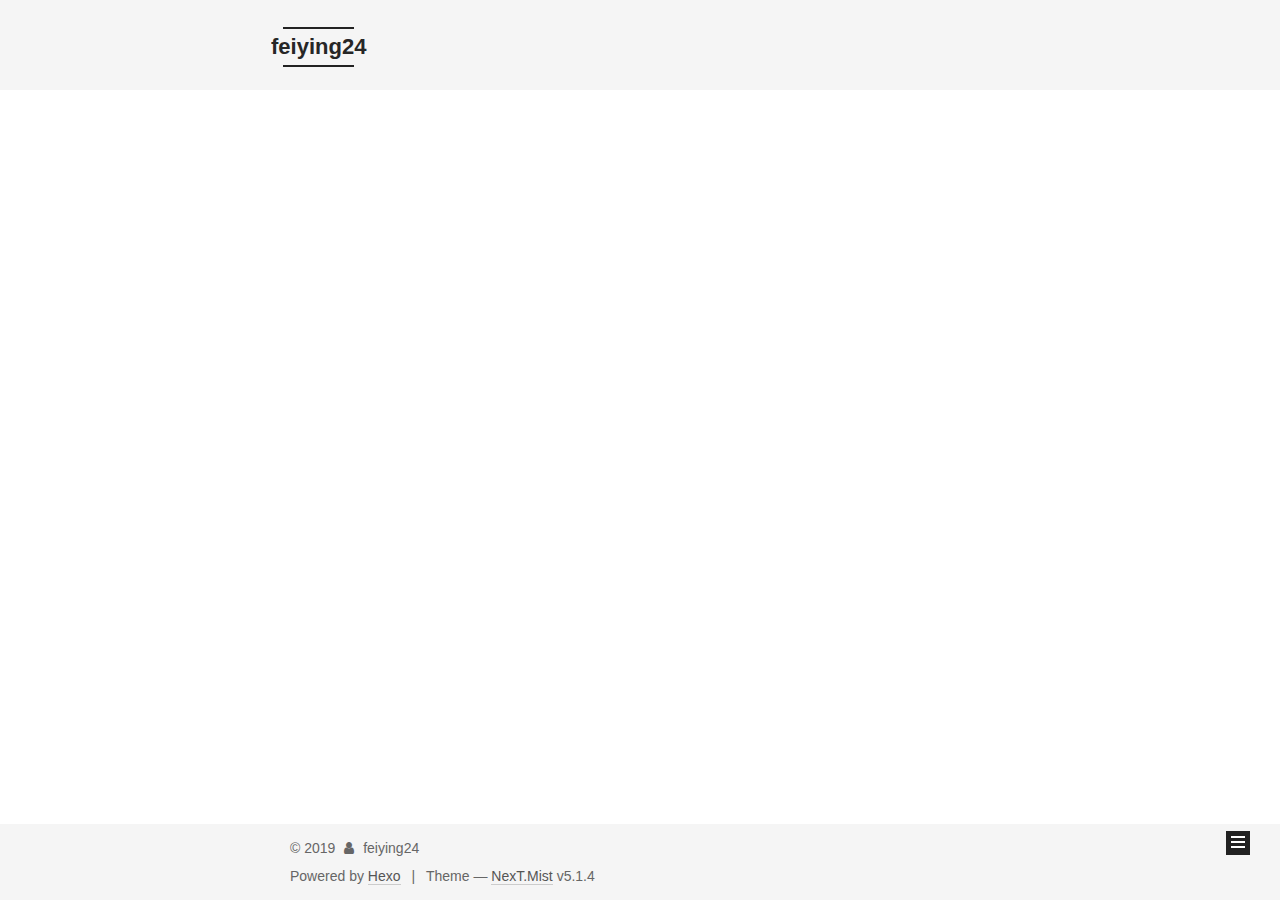
<file: index.html>
<!DOCTYPE html>



  


<html class="theme-next mist use-motion" lang>
<head><meta name="generator" content="Hexo 3.8.0">
  <meta charset="UTF-8">
<meta http-equiv="X-UA-Compatible" content="IE=edge">
<meta name="viewport" content="width=device-width, initial-scale=1, maximum-scale=1">
<meta name="theme-color" content="#222">









<meta http-equiv="Cache-Control" content="no-transform">
<meta http-equiv="Cache-Control" content="no-siteapp">
















  
  
  <link href="/lib/fancybox/source/jquery.fancybox.css?v=2.1.5" rel="stylesheet" type="text/css">







<link href="/lib/font-awesome/css/font-awesome.min.css?v=4.6.2" rel="stylesheet" type="text/css">

<link href="/css/main.css?v=5.1.4" rel="stylesheet" type="text/css">


  <link rel="apple-touch-icon" sizes="180x180" href="/images/apple-touch-icon-next.png?v=5.1.4">


  <link rel="icon" type="image/png" sizes="32x32" href="/images/favicon-32x32-next.png?v=5.1.4">


  <link rel="icon" type="image/png" sizes="16x16" href="/images/favicon-16x16-next.png?v=5.1.4">


  <link rel="mask-icon" href="/images/logo.svg?v=5.1.4" color="#222">





  <meta name="keywords" content="Hexo, NexT">










<meta property="og:type" content="website">
<meta property="og:title" content="feiying24">
<meta property="og:url" content="https://feiying985.github.io/index.html">
<meta property="og:site_name" content="feiying24">
<meta property="og:locale" content="default">
<meta name="twitter:card" content="summary">
<meta name="twitter:title" content="feiying24">



<script type="text/javascript" id="hexo.configurations">
  var NexT = window.NexT || {};
  var CONFIG = {
    root: '/',
    scheme: 'Mist',
    version: '5.1.4',
    sidebar: {"position":"left","display":"post","offset":12,"b2t":false,"scrollpercent":false,"onmobile":false},
    fancybox: true,
    tabs: true,
    motion: {"enable":true,"async":false,"transition":{"post_block":"fadeIn","post_header":"slideDownIn","post_body":"slideDownIn","coll_header":"slideLeftIn","sidebar":"slideUpIn"}},
    duoshuo: {
      userId: '0',
      author: 'Author'
    },
    algolia: {
      applicationID: '',
      apiKey: '',
      indexName: '',
      hits: {"per_page":10},
      labels: {"input_placeholder":"Search for Posts","hits_empty":"We didn't find any results for the search: ${query}","hits_stats":"${hits} results found in ${time} ms"}
    }
  };
</script>



  <link rel="canonical" href="https://feiying985.github.io/">





  <title>feiying24</title>
  








</head>

<body itemscope itemtype="http://schema.org/WebPage" lang="default">

  
  
    
  

  <div class="container sidebar-position-left 
  page-home">
    <div class="headband"></div>

    <header id="header" class="header" itemscope itemtype="http://schema.org/WPHeader">
      <div class="header-inner"><div class="site-brand-wrapper">
  <div class="site-meta ">
    

    <div class="custom-logo-site-title">
      <a href="/" class="brand" rel="start">
        <span class="logo-line-before"><i></i></span>
        <span class="site-title">feiying24</span>
        <span class="logo-line-after"><i></i></span>
      </a>
    </div>
      
        <p class="site-subtitle"></p>
      
  </div>

  <div class="site-nav-toggle">
    <button>
      <span class="btn-bar"></span>
      <span class="btn-bar"></span>
      <span class="btn-bar"></span>
    </button>
  </div>
</div>

<nav class="site-nav">
  

  
    <ul id="menu" class="menu">
      
        
        <li class="menu-item menu-item-home">
          <a href="/" rel="section">
            
              <i class="menu-item-icon fa fa-fw fa-home"></i> <br>
            
            Home
          </a>
        </li>
      
        
        <li class="menu-item menu-item-archives">
          <a href="/archives/" rel="section">
            
              <i class="menu-item-icon fa fa-fw fa-archive"></i> <br>
            
            Archives
          </a>
        </li>
      

      
    </ul>
  

  
</nav>



 </div>
    </header>

    <main id="main" class="main">
      <div class="main-inner">
        <div class="content-wrap">
          <div id="content" class="content">
            
  <section id="posts" class="posts-expand">
    
      

  

  
  
  

  <article class="post post-type-normal" itemscope itemtype="http://schema.org/Article">
  
  
  
  <div class="post-block">
    <link itemprop="mainEntityOfPage" href="https://feiying985.github.io/2019/05/23/某985自动化硕士的计算机秋招之路/">

    <span hidden itemprop="author" itemscope itemtype="http://schema.org/Person">
      <meta itemprop="name" content="feiying24">
      <meta itemprop="description" content>
      <meta itemprop="image" content="/images/avatar.gif">
    </span>

    <span hidden itemprop="publisher" itemscope itemtype="http://schema.org/Organization">
      <meta itemprop="name" content="feiying24">
    </span>

    
      <header class="post-header">

        
        
          <h1 class="post-title" itemprop="name headline">
                
                <a class="post-title-link" href="/2019/05/23/某985自动化硕士的计算机秋招之路/" itemprop="url">某985自动化硕士的计算机秋招之路</a></h1>
        

        <div class="post-meta">
          <span class="post-time">
            
              <span class="post-meta-item-icon">
                <i class="fa fa-calendar-o"></i>
              </span>
              
                <span class="post-meta-item-text">Posted on</span>
              
              <time title="Post created" itemprop="dateCreated datePublished" datetime="2019-05-23T14:17:50+08:00">
                2019-05-23
              </time>
            

            

            
          </span>

          

          
            
          

          
          

          

          

          

        </div>
      </header>
    

    
    
    
    <div class="post-body" itemprop="articleBody">

      
      

      
        
          
          楼主秋招情况简介   楼主主要面试的是Java后端，本科只学过C语言，硕士期间做了个基于Swing的Java项目，另外自己写了个练手的基于SSM架构的web论坛系统。而操作系统、算法与数据结构、数据库等知识主要是自学，主要时间花在Java和算法编程题。秋招没能拿到BAT的offer，一方面能力不足，
          ...
          <!--noindex-->
          <div class="post-button text-center">
            <a class="btn" href="/2019/05/23/某985自动化硕士的计算机秋招之路/#more" rel="contents">
              Read more &raquo;
            </a>
          </div>
          <!--/noindex-->
        
      
    </div>
    
    
    

    

    

    

    <footer class="post-footer">
      

      

      

      
      
        <div class="post-eof"></div>
      
    </footer>
  </div>
  
  
  
  </article>


    
  </section>

  


          </div>
          


          

        </div>
        
          
  
  <div class="sidebar-toggle">
    <div class="sidebar-toggle-line-wrap">
      <span class="sidebar-toggle-line sidebar-toggle-line-first"></span>
      <span class="sidebar-toggle-line sidebar-toggle-line-middle"></span>
      <span class="sidebar-toggle-line sidebar-toggle-line-last"></span>
    </div>
  </div>

  <aside id="sidebar" class="sidebar">
    
    <div class="sidebar-inner">

      

      

      <section class="site-overview-wrap sidebar-panel sidebar-panel-active">
        <div class="site-overview">
          <div class="site-author motion-element" itemprop="author" itemscope itemtype="http://schema.org/Person">
            
              <p class="site-author-name" itemprop="name">feiying24</p>
              <p class="site-description motion-element" itemprop="description"></p>
          </div>

          <nav class="site-state motion-element">

            
              <div class="site-state-item site-state-posts">
              
                <a href="/archives/">
              
                  <span class="site-state-item-count">1</span>
                  <span class="site-state-item-name">posts</span>
                </a>
              </div>
            

            

            

          </nav>

          

          

          
          

          
          

          

        </div>
      </section>

      

      

    </div>
  </aside>


        
      </div>
    </main>

    <footer id="footer" class="footer">
      <div class="footer-inner">
        <div class="copyright">&copy; <span itemprop="copyrightYear">2019</span>
  <span class="with-love">
    <i class="fa fa-user"></i>
  </span>
  <span class="author" itemprop="copyrightHolder">feiying24</span>

  
</div>


  <div class="powered-by">Powered by <a class="theme-link" target="_blank" href="https://hexo.io">Hexo</a></div>



  <span class="post-meta-divider">|</span>



  <div class="theme-info">Theme &mdash; <a class="theme-link" target="_blank" href="https://github.com/iissnan/hexo-theme-next">NexT.Mist</a> v5.1.4</div>




        







        
      </div>
    </footer>

    
      <div class="back-to-top">
        <i class="fa fa-arrow-up"></i>
        
      </div>
    

    

  </div>

  

<script type="text/javascript">
  if (Object.prototype.toString.call(window.Promise) !== '[object Function]') {
    window.Promise = null;
  }
</script>









  












  
  
    <script type="text/javascript" src="/lib/jquery/index.js?v=2.1.3"></script>
  

  
  
    <script type="text/javascript" src="/lib/fastclick/lib/fastclick.min.js?v=1.0.6"></script>
  

  
  
    <script type="text/javascript" src="/lib/jquery_lazyload/jquery.lazyload.js?v=1.9.7"></script>
  

  
  
    <script type="text/javascript" src="/lib/velocity/velocity.min.js?v=1.2.1"></script>
  

  
  
    <script type="text/javascript" src="/lib/velocity/velocity.ui.min.js?v=1.2.1"></script>
  

  
  
    <script type="text/javascript" src="/lib/fancybox/source/jquery.fancybox.pack.js?v=2.1.5"></script>
  


  


  <script type="text/javascript" src="/js/src/utils.js?v=5.1.4"></script>

  <script type="text/javascript" src="/js/src/motion.js?v=5.1.4"></script>



  
  

  

  


  <script type="text/javascript" src="/js/src/bootstrap.js?v=5.1.4"></script>



  


  




	





  





  












  





  

  

  

  
  

  

  

  

</body>
</html>
</file>
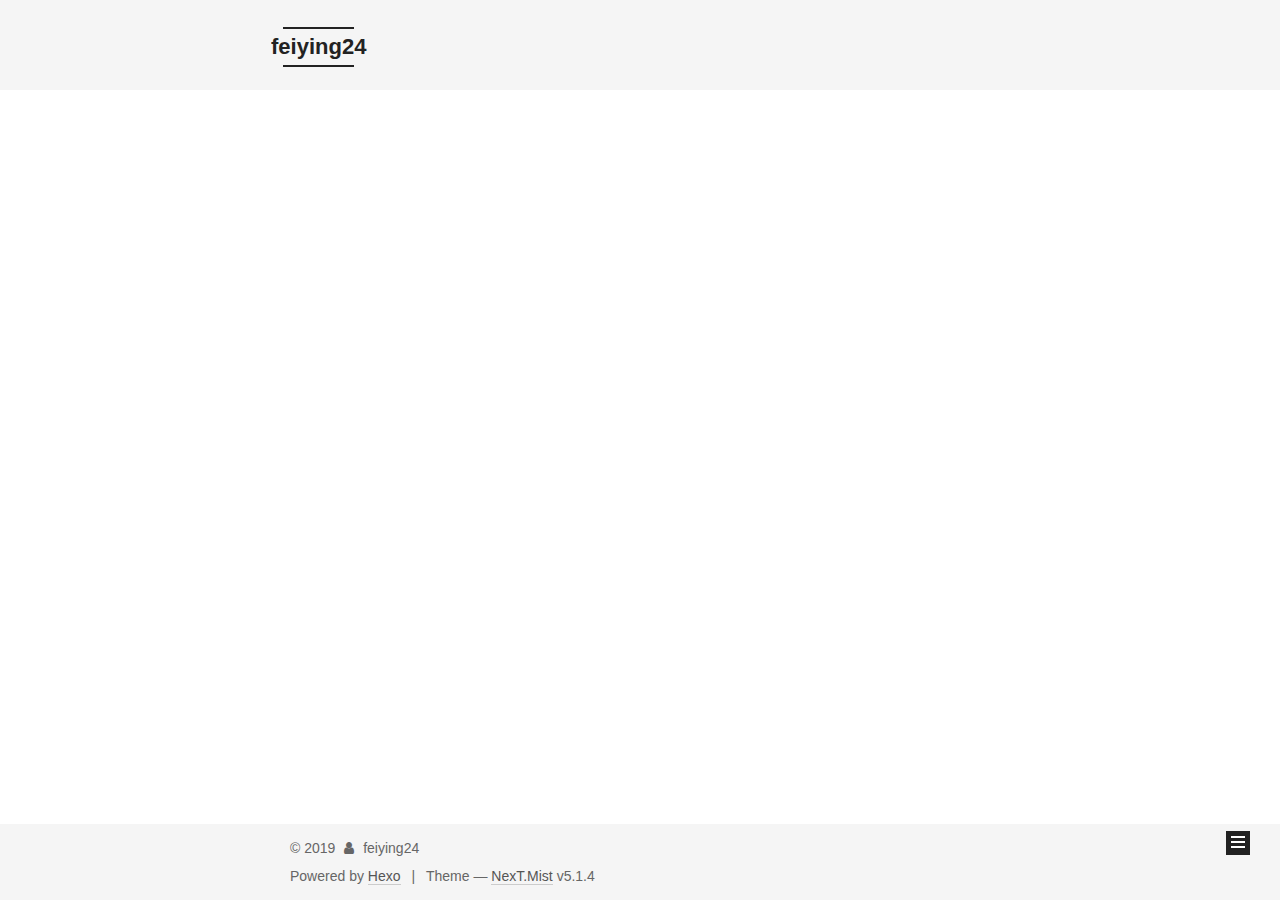
<file: archives/index.html>
<!DOCTYPE html>



  


<html class="theme-next mist use-motion" lang>
<head><meta name="generator" content="Hexo 3.8.0">
  <meta charset="UTF-8">
<meta http-equiv="X-UA-Compatible" content="IE=edge">
<meta name="viewport" content="width=device-width, initial-scale=1, maximum-scale=1">
<meta name="theme-color" content="#222">









<meta http-equiv="Cache-Control" content="no-transform">
<meta http-equiv="Cache-Control" content="no-siteapp">
















  
  
  <link href="/lib/fancybox/source/jquery.fancybox.css?v=2.1.5" rel="stylesheet" type="text/css">







<link href="/lib/font-awesome/css/font-awesome.min.css?v=4.6.2" rel="stylesheet" type="text/css">

<link href="/css/main.css?v=5.1.4" rel="stylesheet" type="text/css">


  <link rel="apple-touch-icon" sizes="180x180" href="/images/apple-touch-icon-next.png?v=5.1.4">


  <link rel="icon" type="image/png" sizes="32x32" href="/images/favicon-32x32-next.png?v=5.1.4">


  <link rel="icon" type="image/png" sizes="16x16" href="/images/favicon-16x16-next.png?v=5.1.4">


  <link rel="mask-icon" href="/images/logo.svg?v=5.1.4" color="#222">





  <meta name="keywords" content="Hexo, NexT">










<meta property="og:type" content="website">
<meta property="og:title" content="feiying24">
<meta property="og:url" content="https://feiying985.github.io/archives/index.html">
<meta property="og:site_name" content="feiying24">
<meta property="og:locale" content="default">
<meta name="twitter:card" content="summary">
<meta name="twitter:title" content="feiying24">



<script type="text/javascript" id="hexo.configurations">
  var NexT = window.NexT || {};
  var CONFIG = {
    root: '/',
    scheme: 'Mist',
    version: '5.1.4',
    sidebar: {"position":"left","display":"post","offset":12,"b2t":false,"scrollpercent":false,"onmobile":false},
    fancybox: true,
    tabs: true,
    motion: {"enable":true,"async":false,"transition":{"post_block":"fadeIn","post_header":"slideDownIn","post_body":"slideDownIn","coll_header":"slideLeftIn","sidebar":"slideUpIn"}},
    duoshuo: {
      userId: '0',
      author: 'Author'
    },
    algolia: {
      applicationID: '',
      apiKey: '',
      indexName: '',
      hits: {"per_page":10},
      labels: {"input_placeholder":"Search for Posts","hits_empty":"We didn't find any results for the search: ${query}","hits_stats":"${hits} results found in ${time} ms"}
    }
  };
</script>



  <link rel="canonical" href="https://feiying985.github.io/archives/">





  <title>Archive | feiying24</title>
  








</head>

<body itemscope itemtype="http://schema.org/WebPage" lang="default">

  
  
    
  

  <div class="container sidebar-position-left page-archive">
    <div class="headband"></div>

    <header id="header" class="header" itemscope itemtype="http://schema.org/WPHeader">
      <div class="header-inner"><div class="site-brand-wrapper">
  <div class="site-meta ">
    

    <div class="custom-logo-site-title">
      <a href="/" class="brand" rel="start">
        <span class="logo-line-before"><i></i></span>
        <span class="site-title">feiying24</span>
        <span class="logo-line-after"><i></i></span>
      </a>
    </div>
      
        <p class="site-subtitle"></p>
      
  </div>

  <div class="site-nav-toggle">
    <button>
      <span class="btn-bar"></span>
      <span class="btn-bar"></span>
      <span class="btn-bar"></span>
    </button>
  </div>
</div>

<nav class="site-nav">
  

  
    <ul id="menu" class="menu">
      
        
        <li class="menu-item menu-item-home">
          <a href="/" rel="section">
            
              <i class="menu-item-icon fa fa-fw fa-home"></i> <br>
            
            Home
          </a>
        </li>
      
        
        <li class="menu-item menu-item-archives">
          <a href="/archives/" rel="section">
            
              <i class="menu-item-icon fa fa-fw fa-archive"></i> <br>
            
            Archives
          </a>
        </li>
      

      
    </ul>
  

  
</nav>



 </div>
    </header>

    <main id="main" class="main">
      <div class="main-inner">
        <div class="content-wrap">
          <div id="content" class="content">
            

  
  
  
  <div class="post-block archive">
    <div id="posts" class="posts-collapse">
      <span class="archive-move-on"></span>

      <span class="archive-page-counter">
        
        
        
          
        
        Um..! 1 post. Keep on posting.
      </span>

      

        
        
        

        
          
          <div class="collection-title">
            <h1 class="archive-year" id="archive-year-2019">2019</h1>
          </div>
        
        

        

  <article class="post post-type-normal" itemscope itemtype="http://schema.org/Article">
    <header class="post-header">

      <h2 class="post-title">
        
            <a class="post-title-link" href="/2019/05/23/某985自动化硕士的计算机秋招之路/" itemprop="url">
              
                <span itemprop="name">某985自动化硕士的计算机秋招之路</span>
              
            </a>
        
      </h2>

      <div class="post-meta">
        <time class="post-time" itemprop="dateCreated" datetime="2019-05-23T14:17:50+08:00" content="2019-05-23">
          05-23
        </time>
      </div>

    </header>
  </article>



      

    </div>
  </div>
  
  
  

  



          </div>
          


          

        </div>
        
          
  
  <div class="sidebar-toggle">
    <div class="sidebar-toggle-line-wrap">
      <span class="sidebar-toggle-line sidebar-toggle-line-first"></span>
      <span class="sidebar-toggle-line sidebar-toggle-line-middle"></span>
      <span class="sidebar-toggle-line sidebar-toggle-line-last"></span>
    </div>
  </div>

  <aside id="sidebar" class="sidebar">
    
    <div class="sidebar-inner">

      

      

      <section class="site-overview-wrap sidebar-panel sidebar-panel-active">
        <div class="site-overview">
          <div class="site-author motion-element" itemprop="author" itemscope itemtype="http://schema.org/Person">
            
              <p class="site-author-name" itemprop="name">feiying24</p>
              <p class="site-description motion-element" itemprop="description"></p>
          </div>

          <nav class="site-state motion-element">

            
              <div class="site-state-item site-state-posts">
              
                <a href="/archives/">
              
                  <span class="site-state-item-count">1</span>
                  <span class="site-state-item-name">posts</span>
                </a>
              </div>
            

            

            

          </nav>

          

          

          
          

          
          

          

        </div>
      </section>

      

      

    </div>
  </aside>


        
      </div>
    </main>

    <footer id="footer" class="footer">
      <div class="footer-inner">
        <div class="copyright">&copy; <span itemprop="copyrightYear">2019</span>
  <span class="with-love">
    <i class="fa fa-user"></i>
  </span>
  <span class="author" itemprop="copyrightHolder">feiying24</span>

  
</div>


  <div class="powered-by">Powered by <a class="theme-link" target="_blank" href="https://hexo.io">Hexo</a></div>



  <span class="post-meta-divider">|</span>



  <div class="theme-info">Theme &mdash; <a class="theme-link" target="_blank" href="https://github.com/iissnan/hexo-theme-next">NexT.Mist</a> v5.1.4</div>




        







        
      </div>
    </footer>

    
      <div class="back-to-top">
        <i class="fa fa-arrow-up"></i>
        
      </div>
    

    

  </div>

  

<script type="text/javascript">
  if (Object.prototype.toString.call(window.Promise) !== '[object Function]') {
    window.Promise = null;
  }
</script>









  












  
  
    <script type="text/javascript" src="/lib/jquery/index.js?v=2.1.3"></script>
  

  
  
    <script type="text/javascript" src="/lib/fastclick/lib/fastclick.min.js?v=1.0.6"></script>
  

  
  
    <script type="text/javascript" src="/lib/jquery_lazyload/jquery.lazyload.js?v=1.9.7"></script>
  

  
  
    <script type="text/javascript" src="/lib/velocity/velocity.min.js?v=1.2.1"></script>
  

  
  
    <script type="text/javascript" src="/lib/velocity/velocity.ui.min.js?v=1.2.1"></script>
  

  
  
    <script type="text/javascript" src="/lib/fancybox/source/jquery.fancybox.pack.js?v=2.1.5"></script>
  


  


  <script type="text/javascript" src="/js/src/utils.js?v=5.1.4"></script>

  <script type="text/javascript" src="/js/src/motion.js?v=5.1.4"></script>



  
  

  

  


  <script type="text/javascript" src="/js/src/bootstrap.js?v=5.1.4"></script>



  


  




	





  





  












  





  

  

  

  
  

  

  

  

</body>
</html>
</file>
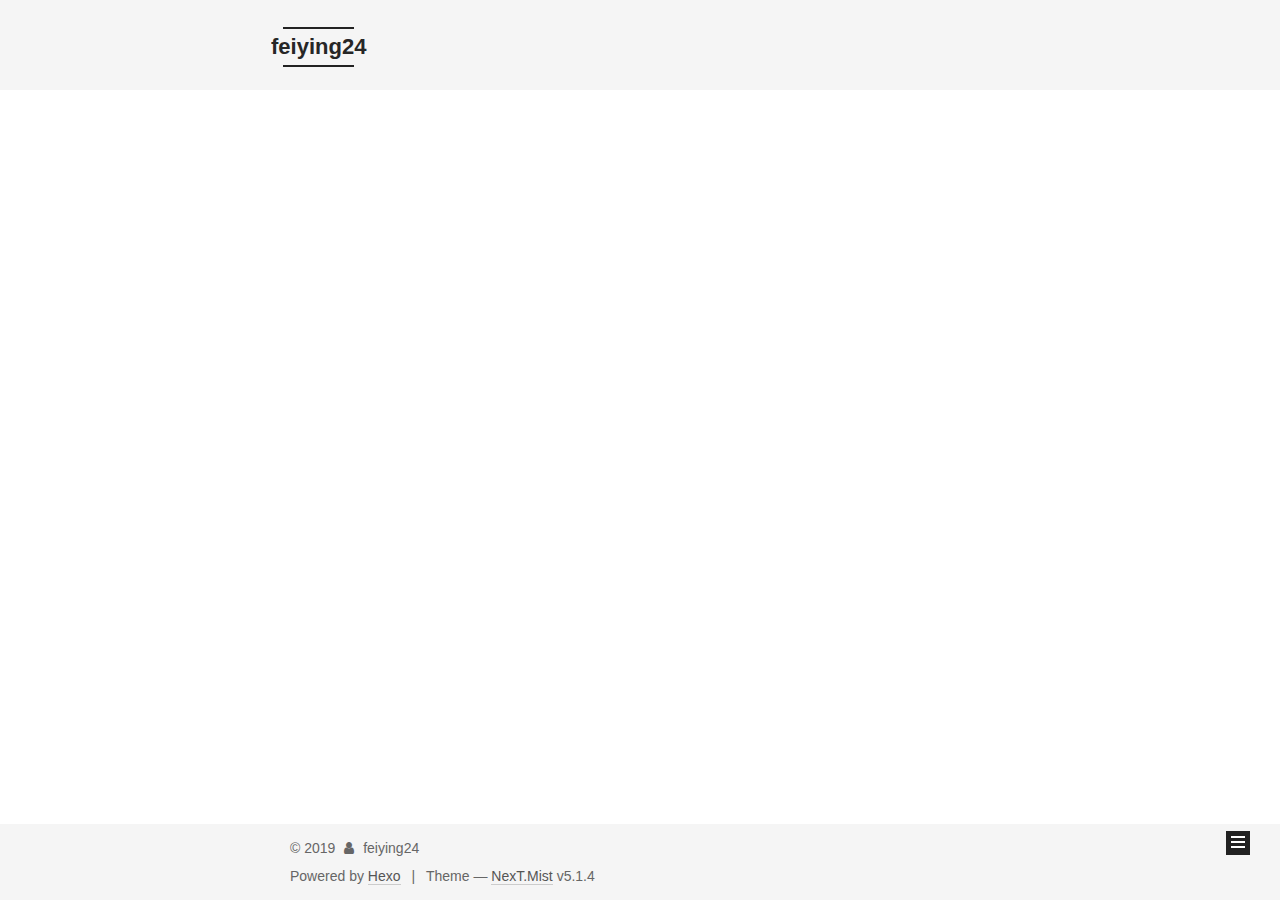
<file: archives/2019/index.html>
<!DOCTYPE html>



  


<html class="theme-next mist use-motion" lang>
<head><meta name="generator" content="Hexo 3.8.0">
  <meta charset="UTF-8">
<meta http-equiv="X-UA-Compatible" content="IE=edge">
<meta name="viewport" content="width=device-width, initial-scale=1, maximum-scale=1">
<meta name="theme-color" content="#222">









<meta http-equiv="Cache-Control" content="no-transform">
<meta http-equiv="Cache-Control" content="no-siteapp">
















  
  
  <link href="/lib/fancybox/source/jquery.fancybox.css?v=2.1.5" rel="stylesheet" type="text/css">







<link href="/lib/font-awesome/css/font-awesome.min.css?v=4.6.2" rel="stylesheet" type="text/css">

<link href="/css/main.css?v=5.1.4" rel="stylesheet" type="text/css">


  <link rel="apple-touch-icon" sizes="180x180" href="/images/apple-touch-icon-next.png?v=5.1.4">


  <link rel="icon" type="image/png" sizes="32x32" href="/images/favicon-32x32-next.png?v=5.1.4">


  <link rel="icon" type="image/png" sizes="16x16" href="/images/favicon-16x16-next.png?v=5.1.4">


  <link rel="mask-icon" href="/images/logo.svg?v=5.1.4" color="#222">





  <meta name="keywords" content="Hexo, NexT">










<meta property="og:type" content="website">
<meta property="og:title" content="feiying24">
<meta property="og:url" content="https://feiying985.github.io/archives/2019/index.html">
<meta property="og:site_name" content="feiying24">
<meta property="og:locale" content="default">
<meta name="twitter:card" content="summary">
<meta name="twitter:title" content="feiying24">



<script type="text/javascript" id="hexo.configurations">
  var NexT = window.NexT || {};
  var CONFIG = {
    root: '/',
    scheme: 'Mist',
    version: '5.1.4',
    sidebar: {"position":"left","display":"post","offset":12,"b2t":false,"scrollpercent":false,"onmobile":false},
    fancybox: true,
    tabs: true,
    motion: {"enable":true,"async":false,"transition":{"post_block":"fadeIn","post_header":"slideDownIn","post_body":"slideDownIn","coll_header":"slideLeftIn","sidebar":"slideUpIn"}},
    duoshuo: {
      userId: '0',
      author: 'Author'
    },
    algolia: {
      applicationID: '',
      apiKey: '',
      indexName: '',
      hits: {"per_page":10},
      labels: {"input_placeholder":"Search for Posts","hits_empty":"We didn't find any results for the search: ${query}","hits_stats":"${hits} results found in ${time} ms"}
    }
  };
</script>



  <link rel="canonical" href="https://feiying985.github.io/archives/2019/">





  <title>Archive | feiying24</title>
  








</head>

<body itemscope itemtype="http://schema.org/WebPage" lang="default">

  
  
    
  

  <div class="container sidebar-position-left page-archive">
    <div class="headband"></div>

    <header id="header" class="header" itemscope itemtype="http://schema.org/WPHeader">
      <div class="header-inner"><div class="site-brand-wrapper">
  <div class="site-meta ">
    

    <div class="custom-logo-site-title">
      <a href="/" class="brand" rel="start">
        <span class="logo-line-before"><i></i></span>
        <span class="site-title">feiying24</span>
        <span class="logo-line-after"><i></i></span>
      </a>
    </div>
      
        <p class="site-subtitle"></p>
      
  </div>

  <div class="site-nav-toggle">
    <button>
      <span class="btn-bar"></span>
      <span class="btn-bar"></span>
      <span class="btn-bar"></span>
    </button>
  </div>
</div>

<nav class="site-nav">
  

  
    <ul id="menu" class="menu">
      
        
        <li class="menu-item menu-item-home">
          <a href="/" rel="section">
            
              <i class="menu-item-icon fa fa-fw fa-home"></i> <br>
            
            Home
          </a>
        </li>
      
        
        <li class="menu-item menu-item-archives">
          <a href="/archives/" rel="section">
            
              <i class="menu-item-icon fa fa-fw fa-archive"></i> <br>
            
            Archives
          </a>
        </li>
      

      
    </ul>
  

  
</nav>



 </div>
    </header>

    <main id="main" class="main">
      <div class="main-inner">
        <div class="content-wrap">
          <div id="content" class="content">
            

  
  
  
  <div class="post-block archive">
    <div id="posts" class="posts-collapse">
      <span class="archive-move-on"></span>

      <span class="archive-page-counter">
        
        
        
          
        
        Um..! 1 post. Keep on posting.
      </span>

      

        
        
        

        
          
          <div class="collection-title">
            <h1 class="archive-year" id="archive-year-2019">2019</h1>
          </div>
        
        

        

  <article class="post post-type-normal" itemscope itemtype="http://schema.org/Article">
    <header class="post-header">

      <h2 class="post-title">
        
            <a class="post-title-link" href="/2019/05/23/某985自动化硕士的计算机秋招之路/" itemprop="url">
              
                <span itemprop="name">某985自动化硕士的计算机秋招之路</span>
              
            </a>
        
      </h2>

      <div class="post-meta">
        <time class="post-time" itemprop="dateCreated" datetime="2019-05-23T14:17:50+08:00" content="2019-05-23">
          05-23
        </time>
      </div>

    </header>
  </article>



      

    </div>
  </div>
  
  
  

  



          </div>
          


          

        </div>
        
          
  
  <div class="sidebar-toggle">
    <div class="sidebar-toggle-line-wrap">
      <span class="sidebar-toggle-line sidebar-toggle-line-first"></span>
      <span class="sidebar-toggle-line sidebar-toggle-line-middle"></span>
      <span class="sidebar-toggle-line sidebar-toggle-line-last"></span>
    </div>
  </div>

  <aside id="sidebar" class="sidebar">
    
    <div class="sidebar-inner">

      

      

      <section class="site-overview-wrap sidebar-panel sidebar-panel-active">
        <div class="site-overview">
          <div class="site-author motion-element" itemprop="author" itemscope itemtype="http://schema.org/Person">
            
              <p class="site-author-name" itemprop="name">feiying24</p>
              <p class="site-description motion-element" itemprop="description"></p>
          </div>

          <nav class="site-state motion-element">

            
              <div class="site-state-item site-state-posts">
              
                <a href="/archives/">
              
                  <span class="site-state-item-count">1</span>
                  <span class="site-state-item-name">posts</span>
                </a>
              </div>
            

            

            

          </nav>

          

          

          
          

          
          

          

        </div>
      </section>

      

      

    </div>
  </aside>


        
      </div>
    </main>

    <footer id="footer" class="footer">
      <div class="footer-inner">
        <div class="copyright">&copy; <span itemprop="copyrightYear">2019</span>
  <span class="with-love">
    <i class="fa fa-user"></i>
  </span>
  <span class="author" itemprop="copyrightHolder">feiying24</span>

  
</div>


  <div class="powered-by">Powered by <a class="theme-link" target="_blank" href="https://hexo.io">Hexo</a></div>



  <span class="post-meta-divider">|</span>



  <div class="theme-info">Theme &mdash; <a class="theme-link" target="_blank" href="https://github.com/iissnan/hexo-theme-next">NexT.Mist</a> v5.1.4</div>




        







        
      </div>
    </footer>

    
      <div class="back-to-top">
        <i class="fa fa-arrow-up"></i>
        
      </div>
    

    

  </div>

  

<script type="text/javascript">
  if (Object.prototype.toString.call(window.Promise) !== '[object Function]') {
    window.Promise = null;
  }
</script>









  












  
  
    <script type="text/javascript" src="/lib/jquery/index.js?v=2.1.3"></script>
  

  
  
    <script type="text/javascript" src="/lib/fastclick/lib/fastclick.min.js?v=1.0.6"></script>
  

  
  
    <script type="text/javascript" src="/lib/jquery_lazyload/jquery.lazyload.js?v=1.9.7"></script>
  

  
  
    <script type="text/javascript" src="/lib/velocity/velocity.min.js?v=1.2.1"></script>
  

  
  
    <script type="text/javascript" src="/lib/velocity/velocity.ui.min.js?v=1.2.1"></script>
  

  
  
    <script type="text/javascript" src="/lib/fancybox/source/jquery.fancybox.pack.js?v=2.1.5"></script>
  


  


  <script type="text/javascript" src="/js/src/utils.js?v=5.1.4"></script>

  <script type="text/javascript" src="/js/src/motion.js?v=5.1.4"></script>



  
  

  

  


  <script type="text/javascript" src="/js/src/bootstrap.js?v=5.1.4"></script>



  


  




	





  





  












  





  

  

  

  
  

  

  

  

</body>
</html>
</file>
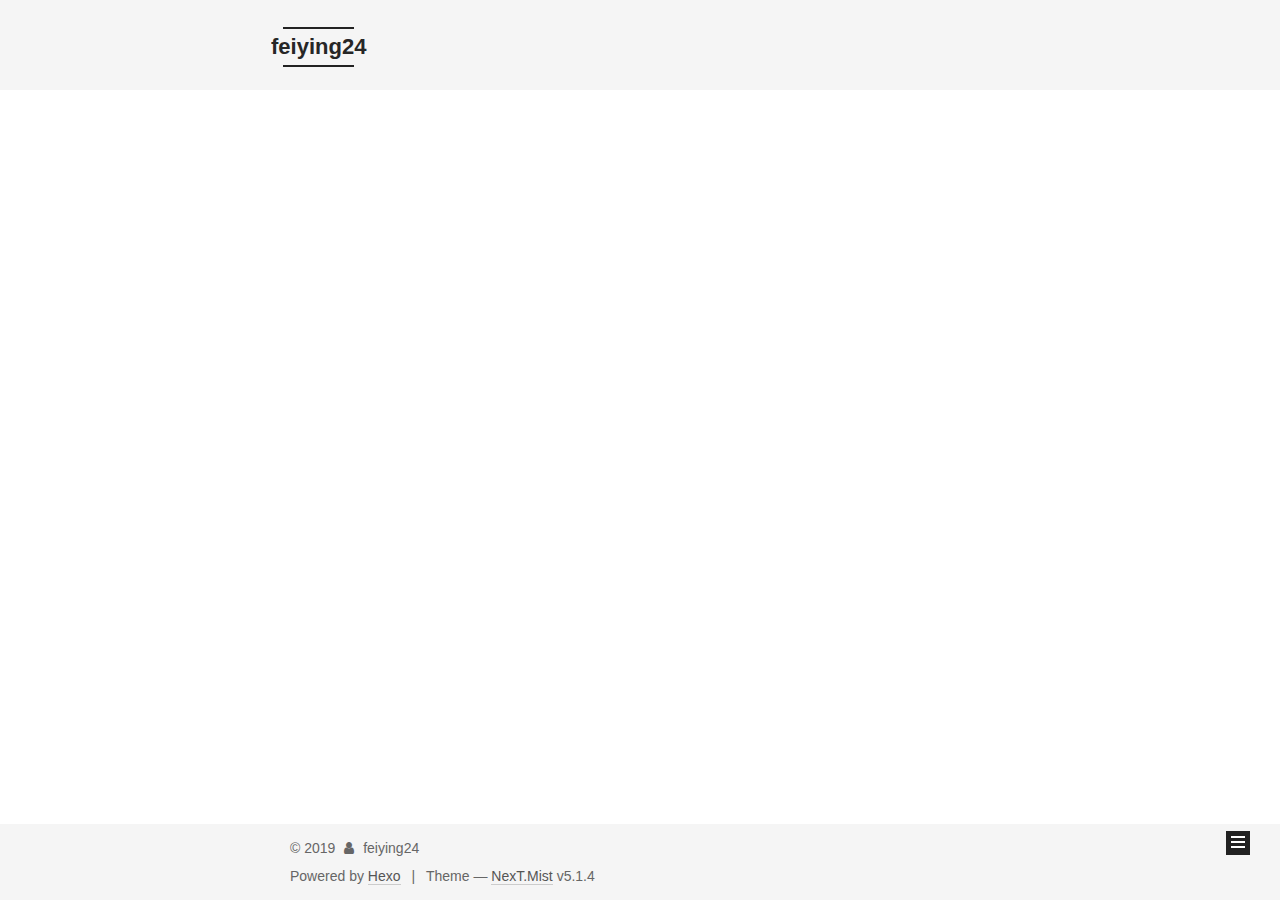
<file: archives/2019/05/index.html>
<!DOCTYPE html>



  


<html class="theme-next mist use-motion" lang>
<head><meta name="generator" content="Hexo 3.8.0">
  <meta charset="UTF-8">
<meta http-equiv="X-UA-Compatible" content="IE=edge">
<meta name="viewport" content="width=device-width, initial-scale=1, maximum-scale=1">
<meta name="theme-color" content="#222">









<meta http-equiv="Cache-Control" content="no-transform">
<meta http-equiv="Cache-Control" content="no-siteapp">
















  
  
  <link href="/lib/fancybox/source/jquery.fancybox.css?v=2.1.5" rel="stylesheet" type="text/css">







<link href="/lib/font-awesome/css/font-awesome.min.css?v=4.6.2" rel="stylesheet" type="text/css">

<link href="/css/main.css?v=5.1.4" rel="stylesheet" type="text/css">


  <link rel="apple-touch-icon" sizes="180x180" href="/images/apple-touch-icon-next.png?v=5.1.4">


  <link rel="icon" type="image/png" sizes="32x32" href="/images/favicon-32x32-next.png?v=5.1.4">


  <link rel="icon" type="image/png" sizes="16x16" href="/images/favicon-16x16-next.png?v=5.1.4">


  <link rel="mask-icon" href="/images/logo.svg?v=5.1.4" color="#222">





  <meta name="keywords" content="Hexo, NexT">










<meta property="og:type" content="website">
<meta property="og:title" content="feiying24">
<meta property="og:url" content="https://feiying985.github.io/archives/2019/05/index.html">
<meta property="og:site_name" content="feiying24">
<meta property="og:locale" content="default">
<meta name="twitter:card" content="summary">
<meta name="twitter:title" content="feiying24">



<script type="text/javascript" id="hexo.configurations">
  var NexT = window.NexT || {};
  var CONFIG = {
    root: '/',
    scheme: 'Mist',
    version: '5.1.4',
    sidebar: {"position":"left","display":"post","offset":12,"b2t":false,"scrollpercent":false,"onmobile":false},
    fancybox: true,
    tabs: true,
    motion: {"enable":true,"async":false,"transition":{"post_block":"fadeIn","post_header":"slideDownIn","post_body":"slideDownIn","coll_header":"slideLeftIn","sidebar":"slideUpIn"}},
    duoshuo: {
      userId: '0',
      author: 'Author'
    },
    algolia: {
      applicationID: '',
      apiKey: '',
      indexName: '',
      hits: {"per_page":10},
      labels: {"input_placeholder":"Search for Posts","hits_empty":"We didn't find any results for the search: ${query}","hits_stats":"${hits} results found in ${time} ms"}
    }
  };
</script>



  <link rel="canonical" href="https://feiying985.github.io/archives/2019/05/">





  <title>Archive | feiying24</title>
  








</head>

<body itemscope itemtype="http://schema.org/WebPage" lang="default">

  
  
    
  

  <div class="container sidebar-position-left page-archive">
    <div class="headband"></div>

    <header id="header" class="header" itemscope itemtype="http://schema.org/WPHeader">
      <div class="header-inner"><div class="site-brand-wrapper">
  <div class="site-meta ">
    

    <div class="custom-logo-site-title">
      <a href="/" class="brand" rel="start">
        <span class="logo-line-before"><i></i></span>
        <span class="site-title">feiying24</span>
        <span class="logo-line-after"><i></i></span>
      </a>
    </div>
      
        <p class="site-subtitle"></p>
      
  </div>

  <div class="site-nav-toggle">
    <button>
      <span class="btn-bar"></span>
      <span class="btn-bar"></span>
      <span class="btn-bar"></span>
    </button>
  </div>
</div>

<nav class="site-nav">
  

  
    <ul id="menu" class="menu">
      
        
        <li class="menu-item menu-item-home">
          <a href="/" rel="section">
            
              <i class="menu-item-icon fa fa-fw fa-home"></i> <br>
            
            Home
          </a>
        </li>
      
        
        <li class="menu-item menu-item-archives">
          <a href="/archives/" rel="section">
            
              <i class="menu-item-icon fa fa-fw fa-archive"></i> <br>
            
            Archives
          </a>
        </li>
      

      
    </ul>
  

  
</nav>



 </div>
    </header>

    <main id="main" class="main">
      <div class="main-inner">
        <div class="content-wrap">
          <div id="content" class="content">
            

  
  
  
  <div class="post-block archive">
    <div id="posts" class="posts-collapse">
      <span class="archive-move-on"></span>

      <span class="archive-page-counter">
        
        
        
          
        
        Um..! 1 post. Keep on posting.
      </span>

      

        
        
        

        
          
          <div class="collection-title">
            <h1 class="archive-year" id="archive-year-2019">2019</h1>
          </div>
        
        

        

  <article class="post post-type-normal" itemscope itemtype="http://schema.org/Article">
    <header class="post-header">

      <h2 class="post-title">
        
            <a class="post-title-link" href="/2019/05/23/某985自动化硕士的计算机秋招之路/" itemprop="url">
              
                <span itemprop="name">某985自动化硕士的计算机秋招之路</span>
              
            </a>
        
      </h2>

      <div class="post-meta">
        <time class="post-time" itemprop="dateCreated" datetime="2019-05-23T14:17:50+08:00" content="2019-05-23">
          05-23
        </time>
      </div>

    </header>
  </article>



      

    </div>
  </div>
  
  
  

  



          </div>
          


          

        </div>
        
          
  
  <div class="sidebar-toggle">
    <div class="sidebar-toggle-line-wrap">
      <span class="sidebar-toggle-line sidebar-toggle-line-first"></span>
      <span class="sidebar-toggle-line sidebar-toggle-line-middle"></span>
      <span class="sidebar-toggle-line sidebar-toggle-line-last"></span>
    </div>
  </div>

  <aside id="sidebar" class="sidebar">
    
    <div class="sidebar-inner">

      

      

      <section class="site-overview-wrap sidebar-panel sidebar-panel-active">
        <div class="site-overview">
          <div class="site-author motion-element" itemprop="author" itemscope itemtype="http://schema.org/Person">
            
              <p class="site-author-name" itemprop="name">feiying24</p>
              <p class="site-description motion-element" itemprop="description"></p>
          </div>

          <nav class="site-state motion-element">

            
              <div class="site-state-item site-state-posts">
              
                <a href="/archives/">
              
                  <span class="site-state-item-count">1</span>
                  <span class="site-state-item-name">posts</span>
                </a>
              </div>
            

            

            

          </nav>

          

          

          
          

          
          

          

        </div>
      </section>

      

      

    </div>
  </aside>


        
      </div>
    </main>

    <footer id="footer" class="footer">
      <div class="footer-inner">
        <div class="copyright">&copy; <span itemprop="copyrightYear">2019</span>
  <span class="with-love">
    <i class="fa fa-user"></i>
  </span>
  <span class="author" itemprop="copyrightHolder">feiying24</span>

  
</div>


  <div class="powered-by">Powered by <a class="theme-link" target="_blank" href="https://hexo.io">Hexo</a></div>



  <span class="post-meta-divider">|</span>



  <div class="theme-info">Theme &mdash; <a class="theme-link" target="_blank" href="https://github.com/iissnan/hexo-theme-next">NexT.Mist</a> v5.1.4</div>




        







        
      </div>
    </footer>

    
      <div class="back-to-top">
        <i class="fa fa-arrow-up"></i>
        
      </div>
    

    

  </div>

  

<script type="text/javascript">
  if (Object.prototype.toString.call(window.Promise) !== '[object Function]') {
    window.Promise = null;
  }
</script>









  












  
  
    <script type="text/javascript" src="/lib/jquery/index.js?v=2.1.3"></script>
  

  
  
    <script type="text/javascript" src="/lib/fastclick/lib/fastclick.min.js?v=1.0.6"></script>
  

  
  
    <script type="text/javascript" src="/lib/jquery_lazyload/jquery.lazyload.js?v=1.9.7"></script>
  

  
  
    <script type="text/javascript" src="/lib/velocity/velocity.min.js?v=1.2.1"></script>
  

  
  
    <script type="text/javascript" src="/lib/velocity/velocity.ui.min.js?v=1.2.1"></script>
  

  
  
    <script type="text/javascript" src="/lib/fancybox/source/jquery.fancybox.pack.js?v=2.1.5"></script>
  


  


  <script type="text/javascript" src="/js/src/utils.js?v=5.1.4"></script>

  <script type="text/javascript" src="/js/src/motion.js?v=5.1.4"></script>



  
  

  

  


  <script type="text/javascript" src="/js/src/bootstrap.js?v=5.1.4"></script>



  


  




	





  





  












  





  

  

  

  
  

  

  

  

</body>
</html>
</file>
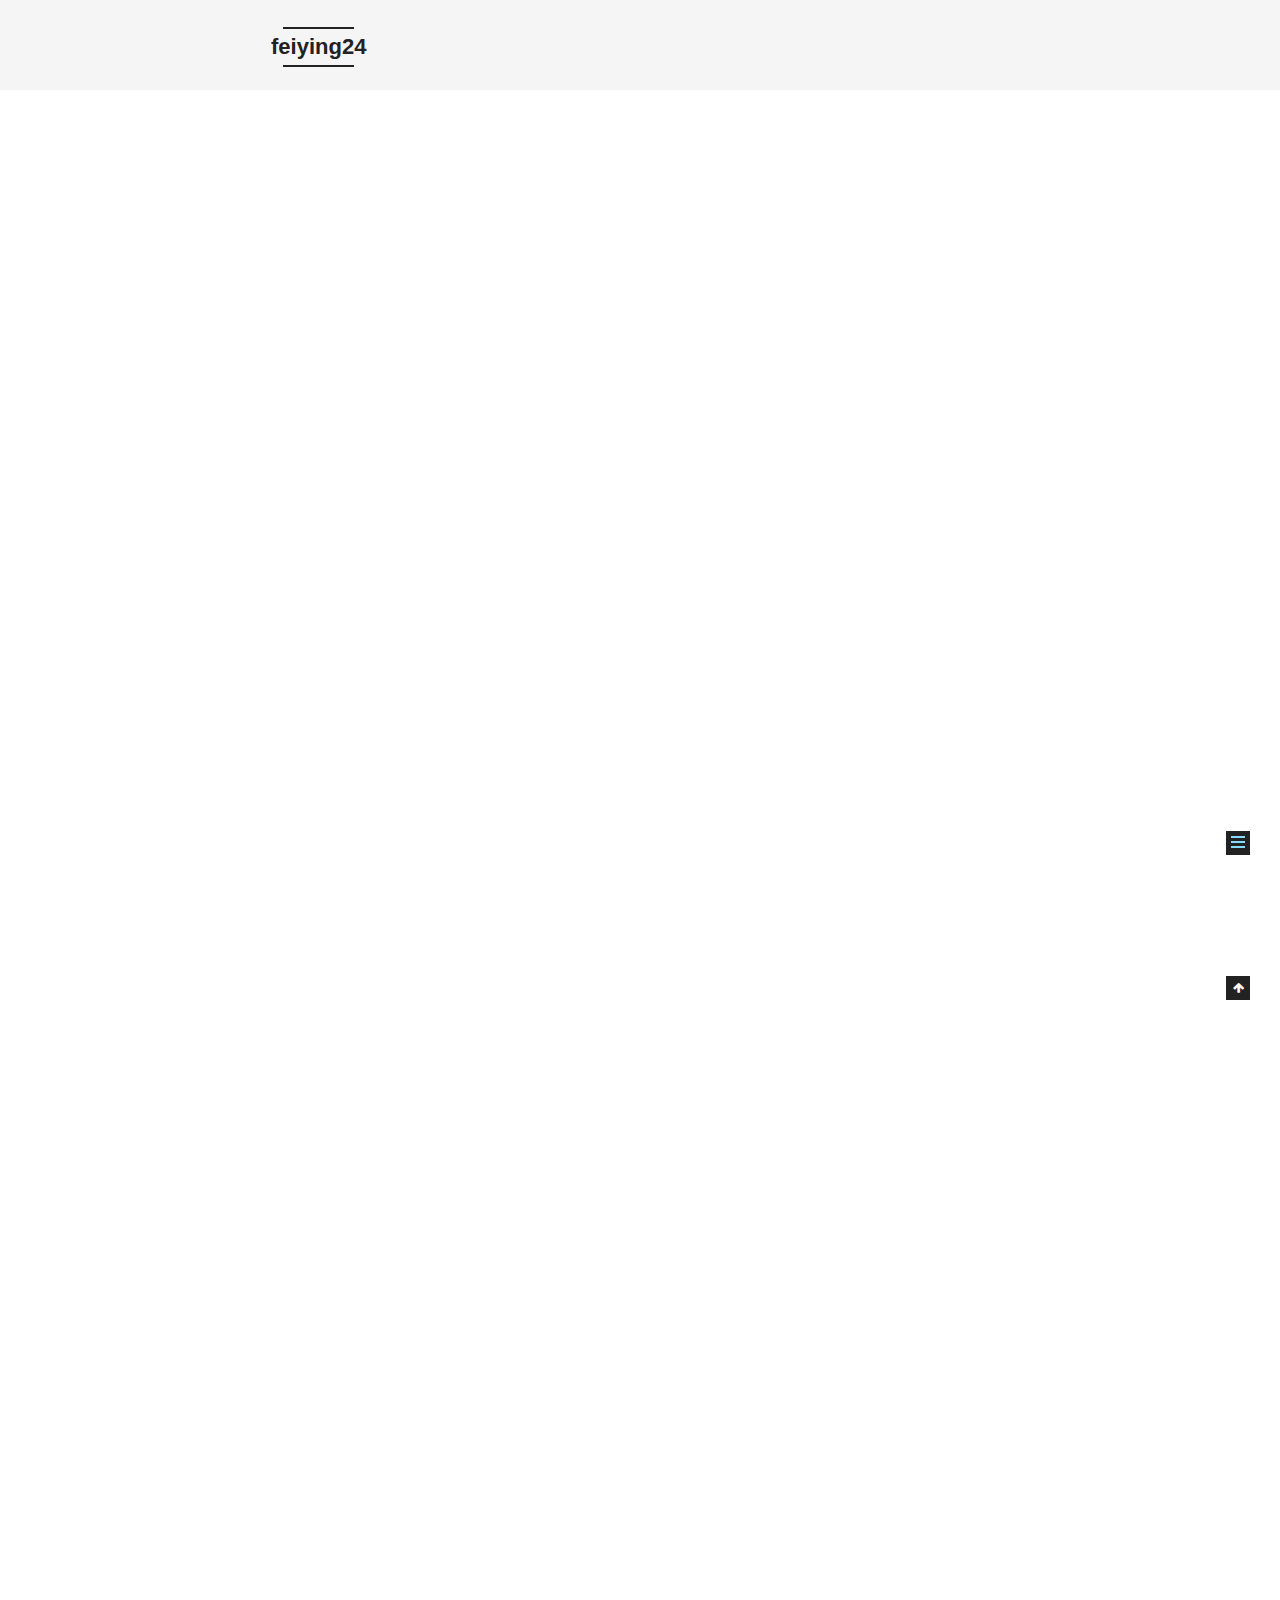
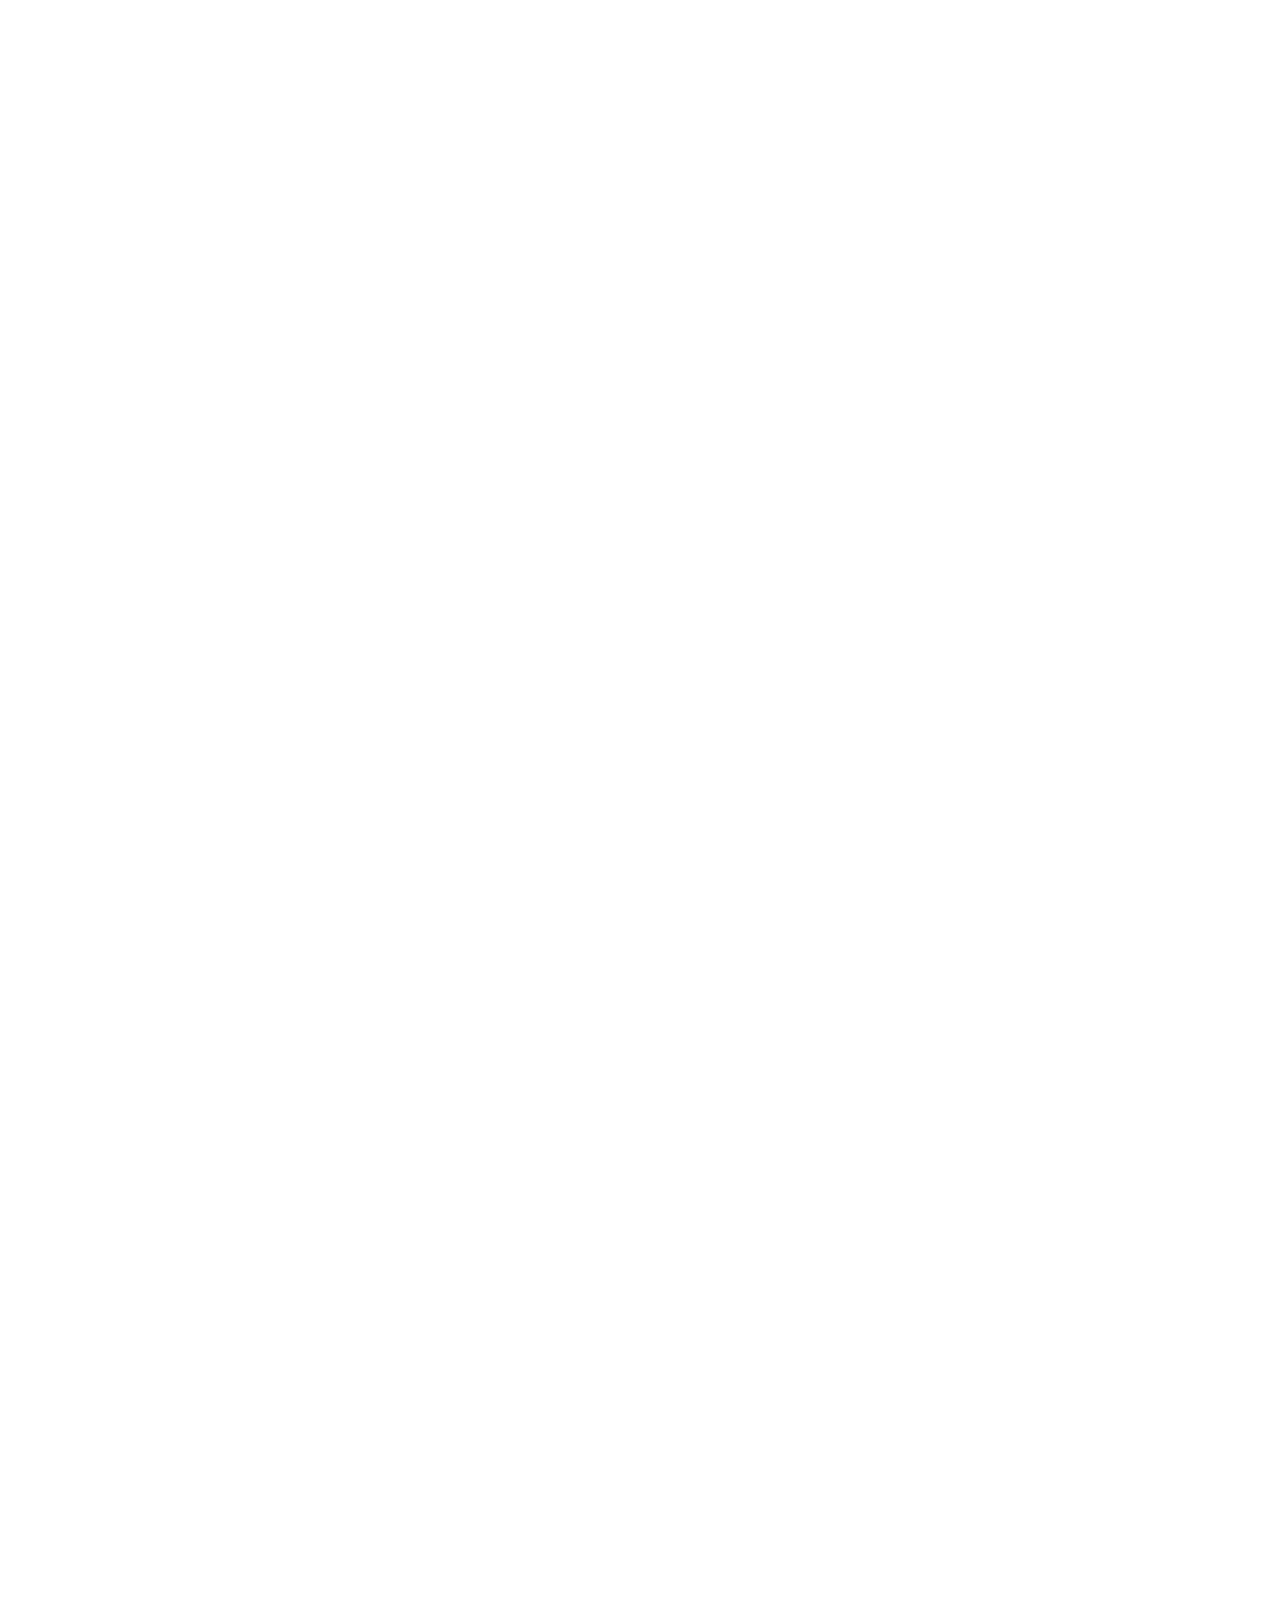
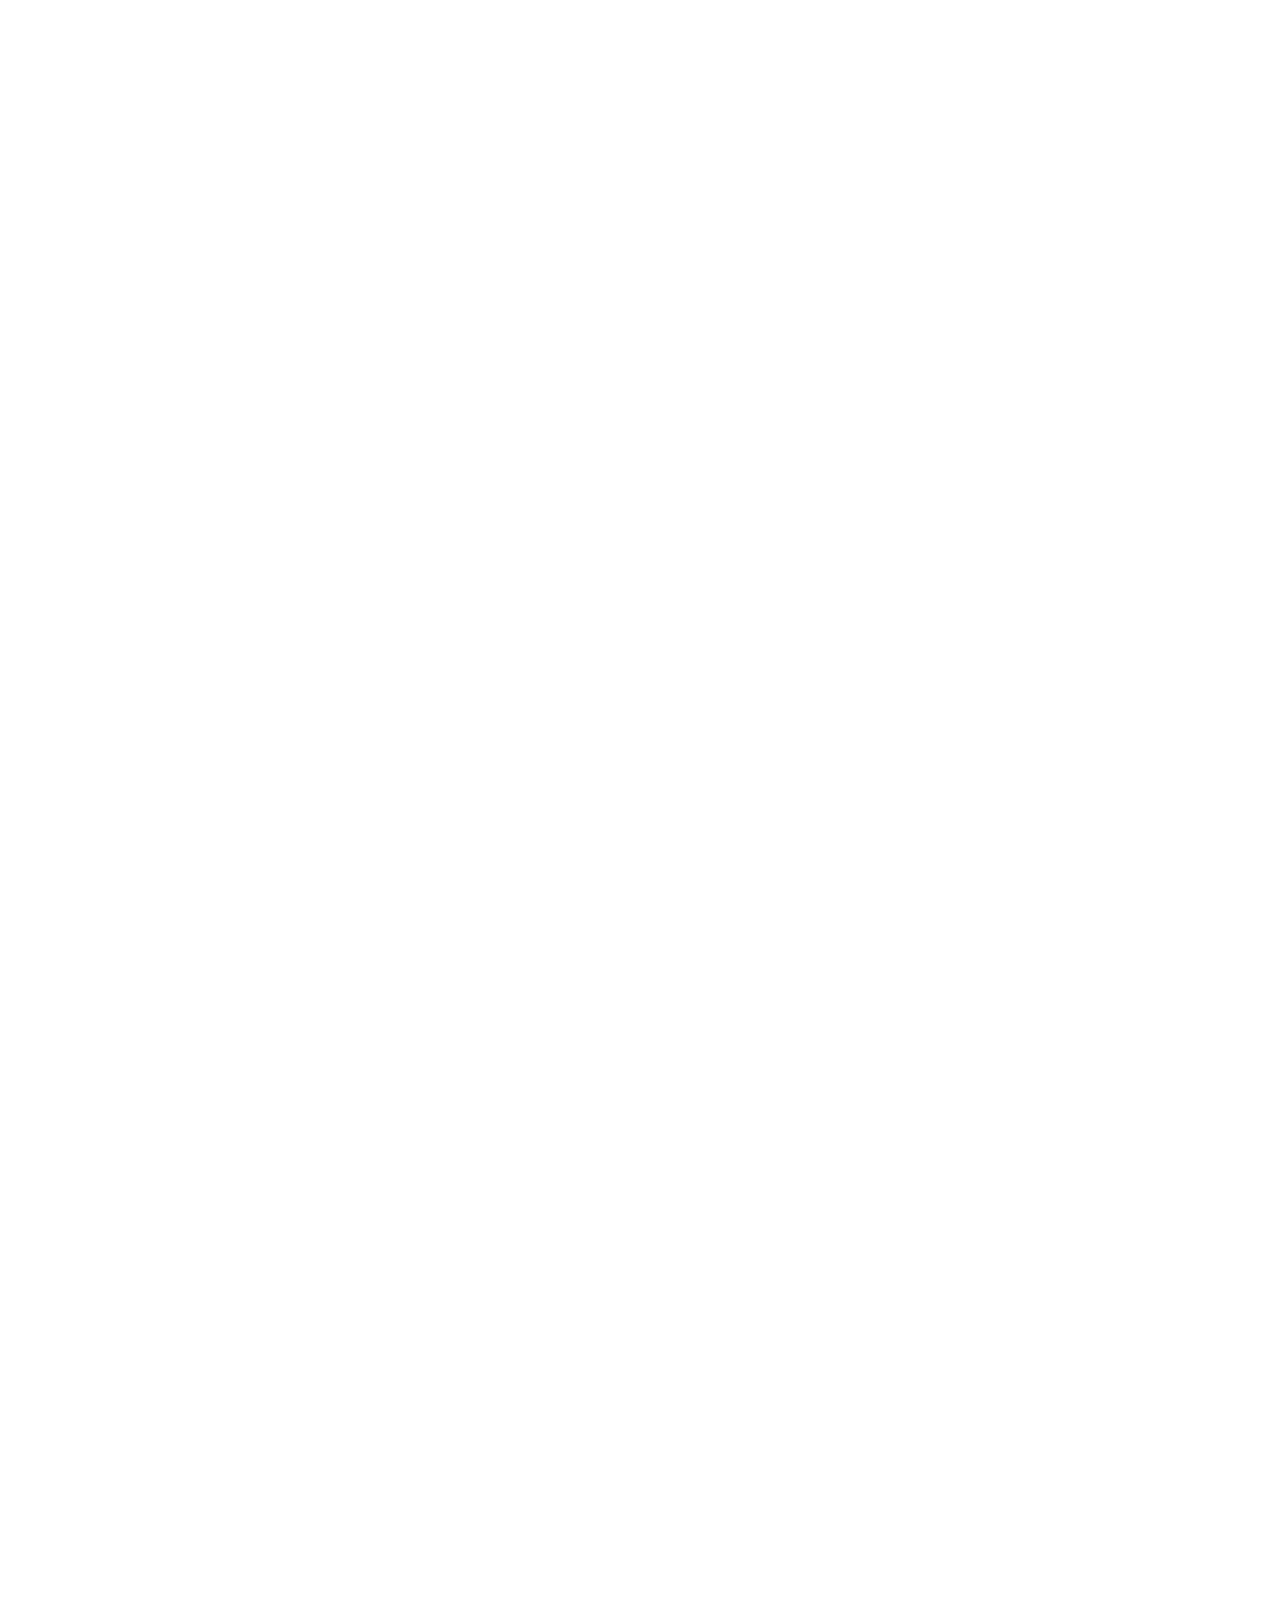
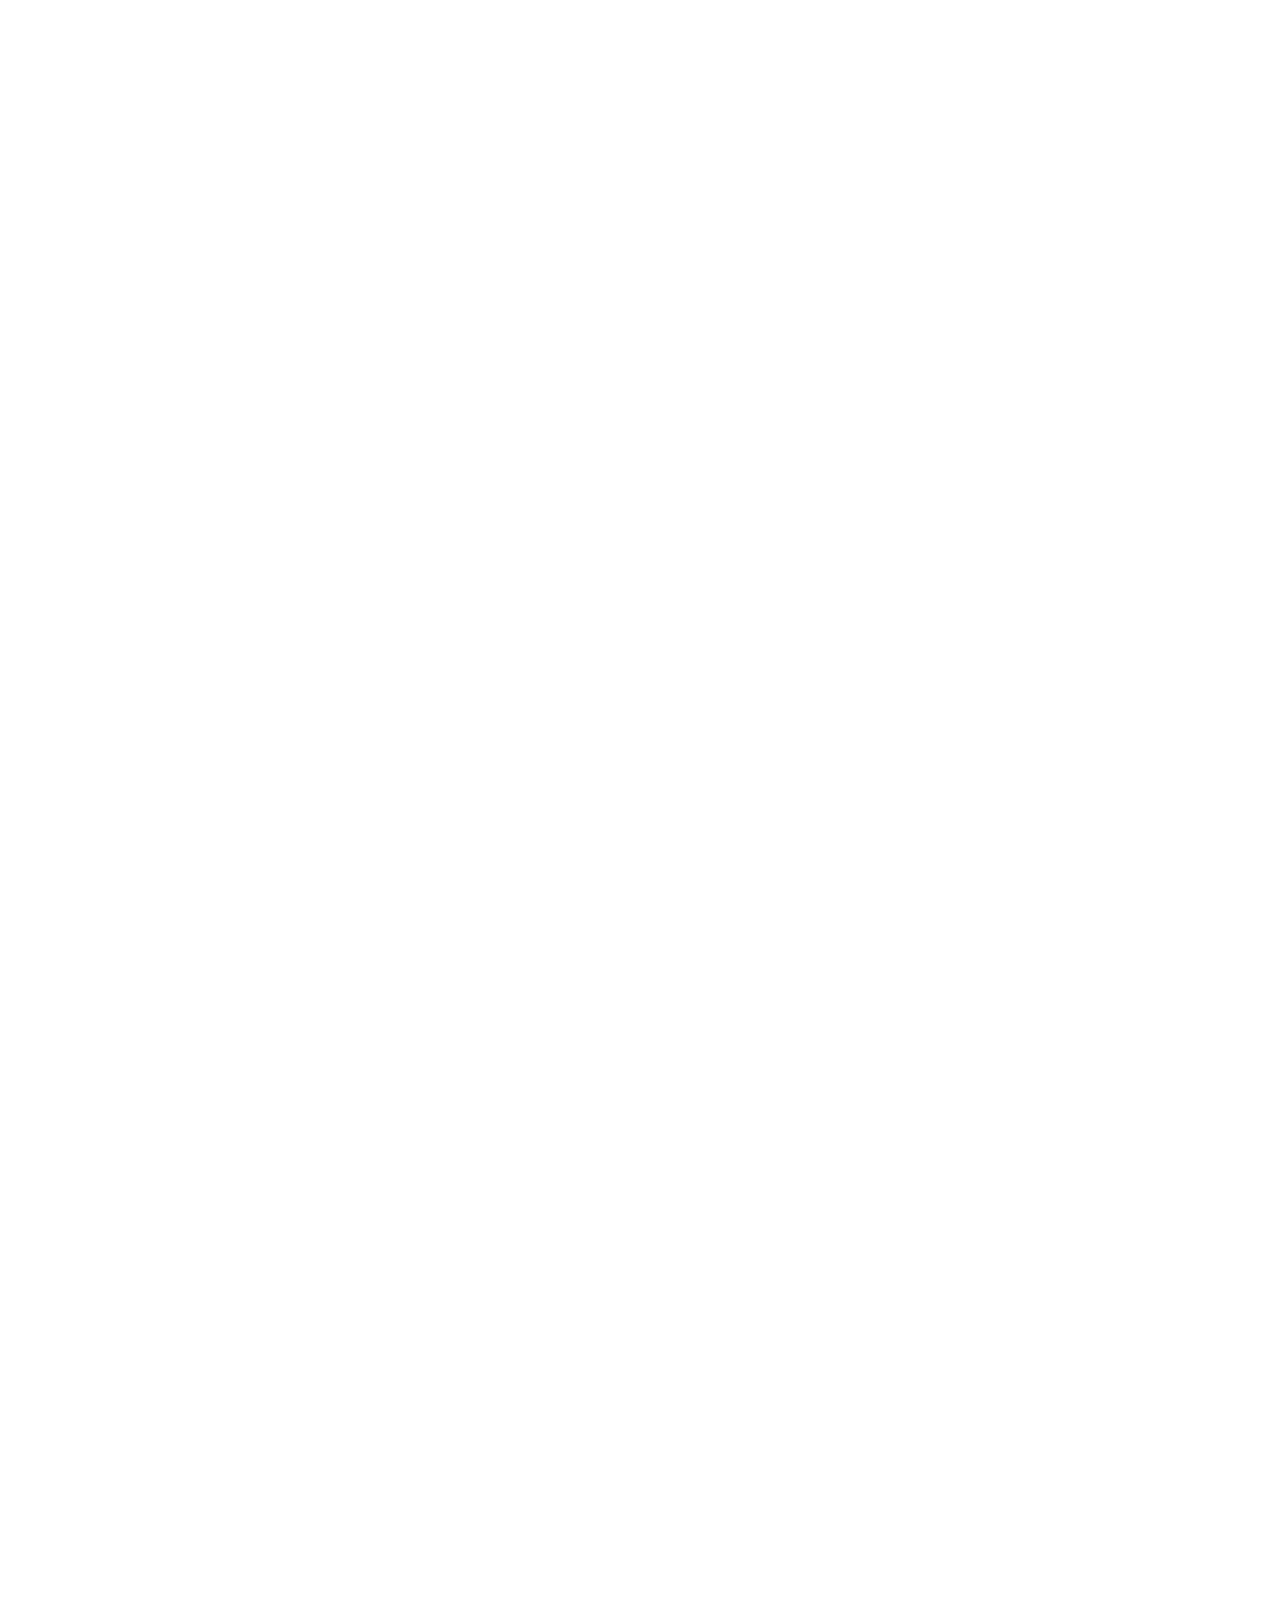
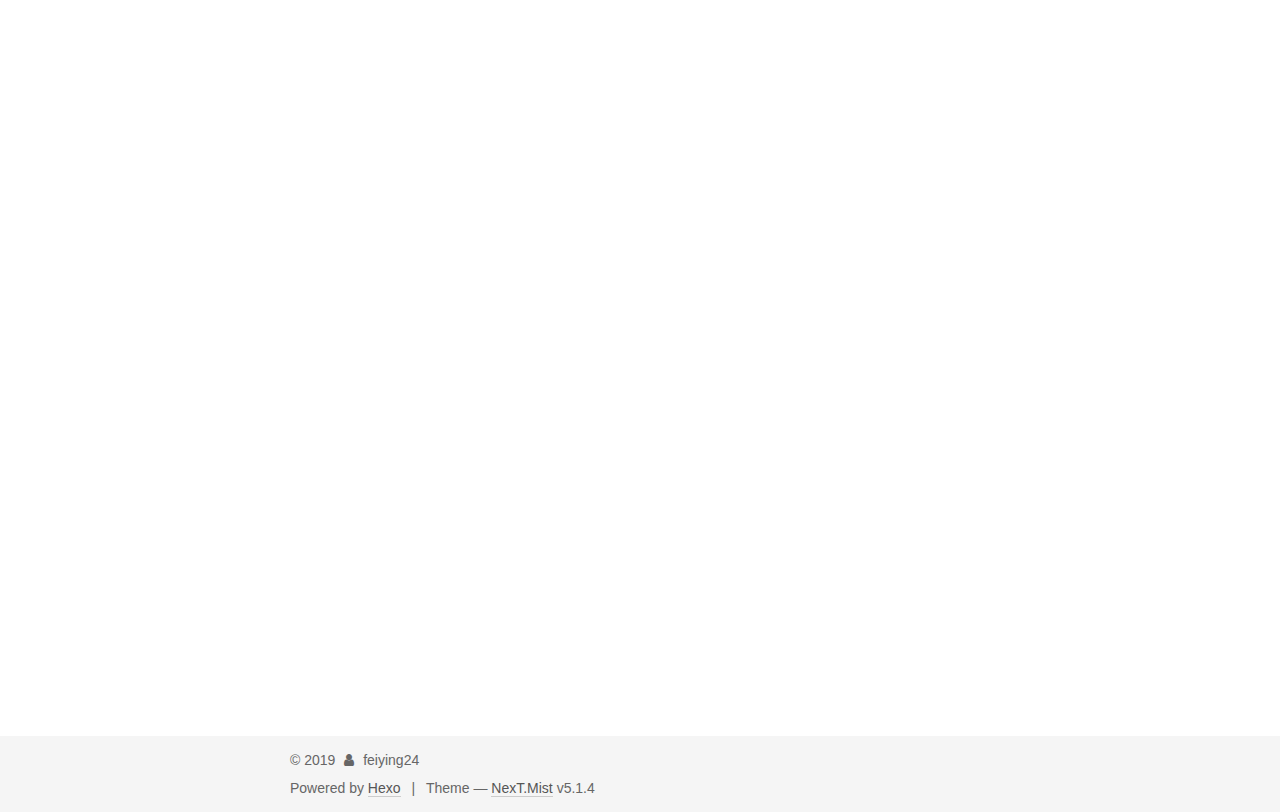
<file: 2019/05/23/某985自动化硕士的计算机秋招之路/index.html>
<!DOCTYPE html>



  


<html class="theme-next mist use-motion" lang>
<head><meta name="generator" content="Hexo 3.8.0">
  <meta charset="UTF-8">
<meta http-equiv="X-UA-Compatible" content="IE=edge">
<meta name="viewport" content="width=device-width, initial-scale=1, maximum-scale=1">
<meta name="theme-color" content="#222">









<meta http-equiv="Cache-Control" content="no-transform">
<meta http-equiv="Cache-Control" content="no-siteapp">
















  
  
  <link href="/lib/fancybox/source/jquery.fancybox.css?v=2.1.5" rel="stylesheet" type="text/css">







<link href="/lib/font-awesome/css/font-awesome.min.css?v=4.6.2" rel="stylesheet" type="text/css">

<link href="/css/main.css?v=5.1.4" rel="stylesheet" type="text/css">


  <link rel="apple-touch-icon" sizes="180x180" href="/images/apple-touch-icon-next.png?v=5.1.4">


  <link rel="icon" type="image/png" sizes="32x32" href="/images/favicon-32x32-next.png?v=5.1.4">


  <link rel="icon" type="image/png" sizes="16x16" href="/images/favicon-16x16-next.png?v=5.1.4">


  <link rel="mask-icon" href="/images/logo.svg?v=5.1.4" color="#222">





  <meta name="keywords" content="Hexo, NexT">










<meta name="description" content="楼主秋招情况简介   楼主主要面试的是Java后端，本科只学过C语言，硕士期间做了个基于Swing的Java项目，另外自己写了个练手的基于SSM架构的web论坛系统。而操作系统、算法与数据结构、数据库等知识主要是自学，主要时间花在Java和算法编程题。秋招没能拿到BAT的offer，一方面能力不足，另一方面准备不充分。最后拿了京东、网易、华为、VIVO、海康、银联等offer。由于挂了BAT之后，">
<meta property="og:type" content="article">
<meta property="og:title" content="某985自动化硕士的计算机秋招之路">
<meta property="og:url" content="https://feiying985.github.io/2019/05/23/某985自动化硕士的计算机秋招之路/index.html">
<meta property="og:site_name" content="feiying24">
<meta property="og:description" content="楼主秋招情况简介   楼主主要面试的是Java后端，本科只学过C语言，硕士期间做了个基于Swing的Java项目，另外自己写了个练手的基于SSM架构的web论坛系统。而操作系统、算法与数据结构、数据库等知识主要是自学，主要时间花在Java和算法编程题。秋招没能拿到BAT的offer，一方面能力不足，另一方面准备不充分。最后拿了京东、网易、华为、VIVO、海康、银联等offer。由于挂了BAT之后，">
<meta property="og:locale" content="default">
<meta property="og:updated_time" content="2019-05-23T09:02:13.952Z">
<meta name="twitter:card" content="summary">
<meta name="twitter:title" content="某985自动化硕士的计算机秋招之路">
<meta name="twitter:description" content="楼主秋招情况简介   楼主主要面试的是Java后端，本科只学过C语言，硕士期间做了个基于Swing的Java项目，另外自己写了个练手的基于SSM架构的web论坛系统。而操作系统、算法与数据结构、数据库等知识主要是自学，主要时间花在Java和算法编程题。秋招没能拿到BAT的offer，一方面能力不足，另一方面准备不充分。最后拿了京东、网易、华为、VIVO、海康、银联等offer。由于挂了BAT之后，">



<script type="text/javascript" id="hexo.configurations">
  var NexT = window.NexT || {};
  var CONFIG = {
    root: '/',
    scheme: 'Mist',
    version: '5.1.4',
    sidebar: {"position":"left","display":"post","offset":12,"b2t":false,"scrollpercent":false,"onmobile":false},
    fancybox: true,
    tabs: true,
    motion: {"enable":true,"async":false,"transition":{"post_block":"fadeIn","post_header":"slideDownIn","post_body":"slideDownIn","coll_header":"slideLeftIn","sidebar":"slideUpIn"}},
    duoshuo: {
      userId: '0',
      author: 'Author'
    },
    algolia: {
      applicationID: '',
      apiKey: '',
      indexName: '',
      hits: {"per_page":10},
      labels: {"input_placeholder":"Search for Posts","hits_empty":"We didn't find any results for the search: ${query}","hits_stats":"${hits} results found in ${time} ms"}
    }
  };
</script>



  <link rel="canonical" href="https://feiying985.github.io/2019/05/23/某985自动化硕士的计算机秋招之路/">





  <title>某985自动化硕士的计算机秋招之路 | feiying24</title>
  








</head>

<body itemscope itemtype="http://schema.org/WebPage" lang="default">

  
  
    
  

  <div class="container sidebar-position-left page-post-detail">
    <div class="headband"></div>

    <header id="header" class="header" itemscope itemtype="http://schema.org/WPHeader">
      <div class="header-inner"><div class="site-brand-wrapper">
  <div class="site-meta ">
    

    <div class="custom-logo-site-title">
      <a href="/" class="brand" rel="start">
        <span class="logo-line-before"><i></i></span>
        <span class="site-title">feiying24</span>
        <span class="logo-line-after"><i></i></span>
      </a>
    </div>
      
        <p class="site-subtitle"></p>
      
  </div>

  <div class="site-nav-toggle">
    <button>
      <span class="btn-bar"></span>
      <span class="btn-bar"></span>
      <span class="btn-bar"></span>
    </button>
  </div>
</div>

<nav class="site-nav">
  

  
    <ul id="menu" class="menu">
      
        
        <li class="menu-item menu-item-home">
          <a href="/" rel="section">
            
              <i class="menu-item-icon fa fa-fw fa-home"></i> <br>
            
            Home
          </a>
        </li>
      
        
        <li class="menu-item menu-item-archives">
          <a href="/archives/" rel="section">
            
              <i class="menu-item-icon fa fa-fw fa-archive"></i> <br>
            
            Archives
          </a>
        </li>
      

      
    </ul>
  

  
</nav>



 </div>
    </header>

    <main id="main" class="main">
      <div class="main-inner">
        <div class="content-wrap">
          <div id="content" class="content">
            

  <div id="posts" class="posts-expand">
    

  

  
  
  

  <article class="post post-type-normal" itemscope itemtype="http://schema.org/Article">
  
  
  
  <div class="post-block">
    <link itemprop="mainEntityOfPage" href="https://feiying985.github.io/2019/05/23/某985自动化硕士的计算机秋招之路/">

    <span hidden itemprop="author" itemscope itemtype="http://schema.org/Person">
      <meta itemprop="name" content="feiying24">
      <meta itemprop="description" content>
      <meta itemprop="image" content="/images/avatar.gif">
    </span>

    <span hidden itemprop="publisher" itemscope itemtype="http://schema.org/Organization">
      <meta itemprop="name" content="feiying24">
    </span>

    
      <header class="post-header">

        
        
          <h1 class="post-title" itemprop="name headline">某985自动化硕士的计算机秋招之路</h1>
        

        <div class="post-meta">
          <span class="post-time">
            
              <span class="post-meta-item-icon">
                <i class="fa fa-calendar-o"></i>
              </span>
              
                <span class="post-meta-item-text">Posted on</span>
              
              <time title="Post created" itemprop="dateCreated datePublished" datetime="2019-05-23T14:17:50+08:00">
                2019-05-23
              </time>
            

            

            
          </span>

          

          
            
          

          
          

          

          

          

        </div>
      </header>
    

    
    
    
    <div class="post-body" itemprop="articleBody">

      
      

      
        <h2 id="楼主秋招情况简介"><a href="#楼主秋招情况简介" class="headerlink" title="楼主秋招情况简介"></a>楼主秋招情况简介</h2><p>   楼主主要面试的是Java后端，本科只学过C语言，硕士期间做了个基于Swing的Java项目，另外自己写了个练手的基于SSM架构的web论坛系统。<br>而操作系统、算法与数据结构、数据库等知识主要是自学，主要时间花在Java和算法编程题。<br>秋招没能拿到BAT的offer，一方面能力不足，另一方面准备不充分。<br>最后拿了京东、网易、华为、VIVO、海康、银联等offer。<br>由于挂了BAT之后，拿到京东和网易的offer比较早，就没有去面其他互联网公司，头条的面试去得较晚，最后挂。</p>
<h2 id="面试情况"><a href="#面试情况" class="headerlink" title="面试情况"></a>面试情况</h2><h3 id="vivo-笔试"><a href="#vivo-笔试" class="headerlink" title="vivo 笔试"></a>vivo 笔试</h3><p>1、记得笔试有选择题和一道编程题，难度一般</p>
<h3 id="vivo-一面"><a href="#vivo-一面" class="headerlink" title="vivo 一面"></a>vivo 一面</h3><p>1、看成绩单问专业课的问题。傅里叶变换怎么来的，PID，DFT，FIR，IIR滤波器，相位域度。(没想到会问这些)<br>2、内存只有100MB可用，三个程序都需要50M，可不可行。<br>3、多线程有哪些方式，死锁<br>4、二维数组按行与按列遍历的区别<br>5、switch语句中的case的运行机制<br>6、简单的SQL语句查询<br>7、结构体的大小，共用体<br>8、Java访问权限<br>9、进程与线程区别<br>10、面向过程，面向对象，区别，封装继承多态的理解</p>
<h3 id="vivo-HR面"><a href="#vivo-HR面" class="headerlink" title="vivo HR面"></a>vivo HR面</h3><p>主要是聊天，以及工作意向<br>(vivo是秋招第一家面试的公司，面试整体难度不大，比较看重学校，学历和成绩吧)</p>
<h3 id="腾讯一面"><a href="#腾讯一面" class="headerlink" title="腾讯一面"></a>腾讯一面</h3><p>(腾讯简历投的第二天下午就打电话过来了，当时正在百度大厦面百度，囧，约到了晚上面)<br>1、简单自我介绍<br>2、各个排序算法按时间空间复杂度分类<br>3、c++会么，虚函数原理<br>4、进程线程区别，进程通信有哪几种方式，线程通信有哪几种方式<br>5、epoll<br>6、HashMap扩容，红黑树特点，B树和B+树<br>7、tcp/ip三次握手四次挥手，各个状态说，time_wait作用。拥塞避免，慢启动，快重传。TCP/IP详解卷一你什么时候看的？<br>8、TCP传输过程的速率变化。<br>9、项目经历<br>10、说是QQ音乐，深圳总部</p>
<h3 id="腾讯二面"><a href="#腾讯二面" class="headerlink" title="腾讯二面"></a>腾讯二面</h3><p>1、你主要学Java？Java反射，优缺点，c语言中为什么没有，要想有呢?<br>2、HashMap，扩容机制呢<br>3、红黑树插入或删除节点最多旋转多少次，和AVL树的区别，红黑球和B+树查询哪个快，数据库索引为什么用B+树？<br>4、TCP和UDP应用场景，TCP连接传了哪些数据，UDP丢包怎么办？<br>5、发生死锁你怎么解决的<br>6、进程间通信。Socket服务端编程流程说一下<br>7、有A和B两个字符数组，找出A中有而B中没有的字符，时间复杂度呢？<br>8、一亿个数中找1000个最大的数，时间复杂度是多少？<br>9、举例体现你的动手能力<br>10、对QQ音乐有什么了解，那你用qq音乐也用网易云音乐，有什么不同<br>(基本都回答出来，面完不到5分钟，查看状态更新为HR面，几天后又变成了GM面委会面试，就凉凉了)</p>
<h3 id="腾讯GM面委会面试"><a href="#腾讯GM面委会面试" class="headerlink" title="腾讯GM面委会面试"></a>腾讯GM面委会面试</h3><p>1、为什么转计算机，对自己专业不感兴趣？<br>2、操作系统的课上过没有？<br>3、你的项目最大难点，怎么解决的<br>4、Http的头信息有哪些<br>5、多线程，底层怎么实现<br>6、你怎么学习的<br>7、写过博客吗<br>8、有没有租过云服务器做项目<br>9、我要和同事商量下<br>(面委会挂了，主要楼主没实习过，项目经历也不够，应该是挂的主要原因)</p>
<h3 id="阿里一面"><a href="#阿里一面" class="headerlink" title="阿里一面"></a>阿里一面</h3><p>0、项目，相比其他人做的有什么优势<br>1、双向链表判断有无环<br>2、单链表反转<br>3、Hashmap底层原理及扩容机制<br>4、volatile和synchronized<br>5、session和cookie<br>6、Spring的AOP怎么实现的<br>7、B树和B+树<br>8、hashcode和equals，常用场景<br>9、数据库的隔离级别<br>10、写两道编程题，给45分钟，邮件交流<br>(1)请实现两个线程，使之交替打印  1 - 100.<br>(2)在给定的字符串中，寻找出符合 “BBAA” 模式的所有字符串（不能用正则表达式）</p>
<h3 id="阿里二面"><a href="#阿里二面" class="headerlink" title="阿里二面"></a>阿里二面</h3><p>1、归并排序，堆排序，快排各自特点，应用场合。归并排序的空间复杂度。<br>2、c语言里的static<br>3、spring的ioc和aop，JDK动态代理为什么要实现接口<br>4、minor gc，什么时候回收<br>5、hadoop你学习了哪些，那讲一讲<br>6、Java异常机制<br>7、对中间件有哪些了解，为什么投中间件事业部<br>8、对分布式的了解，dubbo有没有用过</p>
<h3 id="百度上海，约视频面"><a href="#百度上海，约视频面" class="headerlink" title="百度上海，约视频面"></a>百度上海，约视频面</h3><p>1、一上来三个代码题，难度中等，都回答出来，思路及细节<br>2、服务端高并发有没有什么经历，分布式的了解？<br>3、其他的不记得了<br>(面试官给了个评价：都是自学？那你学习能力很强，算法代码水平中等以上，但项目经历太少。<br>现在不像以前了，以前校招生各方面知识点代码能力算法等过关就行，现在还是需要看项目经历，<br>你的项目流量都不大，先去其他公司实习下？)</p>
<h3 id="京东一面"><a href="#京东一面" class="headerlink" title="京东一面"></a>京东一面</h3><p>1、gc算法<br>2、排序总结<br>3、关于数据库索引问了五六个语句，B树，B+树，Hash索引。查询语句没用到索引的原因？<br>4、进程线程的区别。<br>5、举例线程同步可能出现的问题<br>(举例说了多线程模拟买火车票)，出现问题的原因？volatile关键字行不行，synchronized呢，如何提高性能，CAS<br>6、hash冲突，HashMap<br>7、链表数组及红黑树<br>8、ArrayList和LinkedList的区别</p>
<h3 id="京东二面"><a href="#京东二面" class="headerlink" title="京东二面"></a>京东二面</h3><p>1、设计一个函数第1次调用返回最大的值，第2次调用返回第2大的值。。。时间复杂度？<br>2、数据库MySQL性能优化讲讲<br>3、进程线程区别<br>4、对一堆数据进行访问，读多写少怎么操作？<br>5、linux命令</p>
<h3 id="京东HR面"><a href="#京东HR面" class="headerlink" title="京东HR面"></a>京东HR面</h3><p>聊天，工作意向，offer情况</p>
<h3 id="网易笔试"><a href="#网易笔试" class="headerlink" title="网易笔试"></a>网易笔试</h3><p>做得还可以，有在线编程</p>
<h3 id="网易一面"><a href="#网易一面" class="headerlink" title="网易一面"></a>网易一面</h3><p>0、首先项目相关<br>1、集合HashMap,Hashtable,ConcurrentHashMap，<br>2、BIO,NIO,AIO<br>3、网络分层<br>4、TCP，UDP区别，游戏用哪个？<br>5、数据库索引，倒排索引<br>6、数据库引擎的区别，隔离级别<br>7、分组和聚合函数用过没有，group by和order by哪个放前面<br>8、二叉树求高度<br>9、多线程，线程池<br>10、收发邮件，配置<br>11、乐观锁悲观锁<br>12、手写代码，双向链表拆分成两个链表(奇数位置连奇数位置，偶数位置连偶数位置)<br>(Java\数据库\网络\算法均有问到)</p>
<h3 id="网易二面"><a href="#网易二面" class="headerlink" title="网易二面"></a>网易二面</h3><p>技术问题不多，项目经历，难点，了解你解决问题的方法习惯，保研经历，论文情况等。</p>
<h3 id="网易HR面"><a href="#网易HR面" class="headerlink" title="网易HR面"></a>网易HR面</h3><p>聊天，遇到最大的困难，工作意向，如果腾讯和网易都给offer，你会怎么选<br>(当时的情况是过了腾讯的两轮技术面)</p>
<h3 id="深信服一面二面三面"><a href="#深信服一面二面三面" class="headerlink" title="深信服一面二面三面"></a>深信服一面二面三面</h3><p>(提前批没Java，面的大数据开发，没有记录，只记得几个题，没怎么问Java)<br>1、链表找倒数第k个元素<br>2、链表删除中间节点<br>3、8*8棋盘，马走日字，多少种走法<br>4、SQL注入，有什么措施避免<br>5、青蛙跳台阶<br>6、Hadoop相关<br>7、Mysql主从复制</p>
<h3 id="银联笔试"><a href="#银联笔试" class="headerlink" title="银联笔试"></a>银联笔试</h3><p>有专业题和金融相关题目，英语。。。</p>
<h3 id="银联一面"><a href="#银联一面" class="headerlink" title="银联一面"></a>银联一面</h3><p>材料讨论</p>
<h3 id="银联技术面"><a href="#银联技术面" class="headerlink" title="银联技术面"></a>银联技术面</h3><p>项目，多线程，JVM虚拟机相关，时间比较简短，不难</p>
<h3 id="头条面试"><a href="#头条面试" class="headerlink" title="头条面试"></a>头条面试</h3><p>1、写代码：找出数组中每个元素右边第一个比他大的元素，思路和写代码，复杂度？<br>2、TCP传输的速率变化。慢启动，拥塞避免。<br>3、进程线程区别，多线程，多进程优缺点，怎么实现的<br>4、微信的朋友圈怎么设计？</p>
<h3 id="华为笔试"><a href="#华为笔试" class="headerlink" title="华为笔试"></a>华为笔试</h3><p>招实习时做过，不用做了</p>
<h3 id="华为一面"><a href="#华为一面" class="headerlink" title="华为一面"></a>华为一面</h3><p>记得不太清楚了，有一道手写代码，多线程的，没什么问题<br>其他题问的难度不大</p>
<h3 id="华为二面"><a href="#华为二面" class="headerlink" title="华为二面"></a>华为二面</h3><p>也不太记得了，没做记录，聊天，穿插的问题相比一面有一定难度，基本都是关于Java的<br>（华为面试没有实习时面的那么水，最后签约会楼主没去）</p>
<h3 id="海康威视一面HR面"><a href="#海康威视一面HR面" class="headerlink" title="海康威视一面HR面"></a>海康威视一面HR面</h3><p>两个设计题<br>（去了签约会没达到理想薪资）</p>
<h3 id="后面也去参加了一下其他公司的面试，但主要是去经历一下，学习。"><a href="#后面也去参加了一下其他公司的面试，但主要是去经历一下，学习。" class="headerlink" title="后面也去参加了一下其他公司的面试，但主要是去经历一下，学习。"></a>后面也去参加了一下其他公司的面试，但主要是去经历一下，学习。</h3><h2 id="总结"><a href="#总结" class="headerlink" title="总结"></a>总结</h2><p>首先，菜是原罪。自己计算机基础和写代码还不错，学习能力没什么问题，但项目经验不够，并且没实习过，还是菜啊。<br>看过的一些书：<br>《计算操作系统》<br>《算法与数据结构》<br>《计算机网络，谢希仁》<br>《TCP/IP详解卷一》<br>《Thinking in Java中文版》<br>《深入理解Java虚拟机，周志明》<br>《Java并发编程的艺术》一部分<br>《Headfirst设计模式》一部分<br>《MySQL必知必会》<br>《剑指offer》(看一遍，代码刷了两遍)<br> lintcode没刷<br> 看过一些视频教程，Spring，Mybatis，Struts2，Hibernate等框架<br> 牛客网面经<br> CSDN，博客园，ImportNew等上面的知识点总结<br> 个人觉得经历秋招后，10月时的自己已经比6月时强了不少，非计算机专业还是要早做准备！</p>
<h2 id="秋招个人建议"><a href="#秋招个人建议" class="headerlink" title="秋招个人建议"></a>秋招个人建议</h2><p>0、能内推的内推，找师兄师姐或牛客网等上面发布的<br>1、能实习的找个公司实习，秋招有一定优势<br>2、早准备，较系统的学习，基础很重要，且深度重于广度<br>3、剑指offer一定要刷<br>4、牛客网上刷下各公司往年的编程题，多总结</p>

      
    </div>
    
    
    

    

    
      <div>
        <div style="padding: 10px 0; margin: 20px auto; width: 90%; text-align: center;">
  <div>坚持原创技术分享，您的支持将鼓励我继续创作！</div>
  <button id="rewardButton" disable="enable" onclick="var qr = document.getElementById('QR'); if (qr.style.display === 'none') {qr.style.display='block';} else {qr.style.display='none'}">
    <span>Donate</span>
  </button>
  <div id="QR" style="display: none;">

    
      <div id="wechat" style="display: inline-block">
        <img id="wechat_qr" src="/images/wechatpay.png" alt="feiying24 WeChat Pay">
        <p>WeChat Pay</p>
      </div>
    

    

    

  </div>
</div>

      </div>
    

    

    <footer class="post-footer">
      

      
      
      

      

      
      
    </footer>
  </div>
  
  
  
  </article>



    <div class="post-spread">
      
    </div>
  </div>


          </div>
          


          

  



        </div>
        
          
  
  <div class="sidebar-toggle">
    <div class="sidebar-toggle-line-wrap">
      <span class="sidebar-toggle-line sidebar-toggle-line-first"></span>
      <span class="sidebar-toggle-line sidebar-toggle-line-middle"></span>
      <span class="sidebar-toggle-line sidebar-toggle-line-last"></span>
    </div>
  </div>

  <aside id="sidebar" class="sidebar">
    
    <div class="sidebar-inner">

      

      
        <ul class="sidebar-nav motion-element">
          <li class="sidebar-nav-toc sidebar-nav-active" data-target="post-toc-wrap">
            Table of Contents
          </li>
          <li class="sidebar-nav-overview" data-target="site-overview-wrap">
            Overview
          </li>
        </ul>
      

      <section class="site-overview-wrap sidebar-panel">
        <div class="site-overview">
          <div class="site-author motion-element" itemprop="author" itemscope itemtype="http://schema.org/Person">
            
              <p class="site-author-name" itemprop="name">feiying24</p>
              <p class="site-description motion-element" itemprop="description"></p>
          </div>

          <nav class="site-state motion-element">

            
              <div class="site-state-item site-state-posts">
              
                <a href="/archives/">
              
                  <span class="site-state-item-count">1</span>
                  <span class="site-state-item-name">posts</span>
                </a>
              </div>
            

            

            

          </nav>

          

          

          
          

          
          

          

        </div>
      </section>

      
      <!--noindex-->
        <section class="post-toc-wrap motion-element sidebar-panel sidebar-panel-active">
          <div class="post-toc">

            
              
            

            
              <div class="post-toc-content"><ol class="nav"><li class="nav-item nav-level-2"><a class="nav-link" href="#楼主秋招情况简介"><span class="nav-number">1.</span> <span class="nav-text">楼主秋招情况简介</span></a></li><li class="nav-item nav-level-2"><a class="nav-link" href="#面试情况"><span class="nav-number">2.</span> <span class="nav-text">面试情况</span></a><ol class="nav-child"><li class="nav-item nav-level-3"><a class="nav-link" href="#vivo-笔试"><span class="nav-number">2.1.</span> <span class="nav-text">vivo 笔试</span></a></li><li class="nav-item nav-level-3"><a class="nav-link" href="#vivo-一面"><span class="nav-number">2.2.</span> <span class="nav-text">vivo 一面</span></a></li><li class="nav-item nav-level-3"><a class="nav-link" href="#vivo-HR面"><span class="nav-number">2.3.</span> <span class="nav-text">vivo HR面</span></a></li><li class="nav-item nav-level-3"><a class="nav-link" href="#腾讯一面"><span class="nav-number">2.4.</span> <span class="nav-text">腾讯一面</span></a></li><li class="nav-item nav-level-3"><a class="nav-link" href="#腾讯二面"><span class="nav-number">2.5.</span> <span class="nav-text">腾讯二面</span></a></li><li class="nav-item nav-level-3"><a class="nav-link" href="#腾讯GM面委会面试"><span class="nav-number">2.6.</span> <span class="nav-text">腾讯GM面委会面试</span></a></li><li class="nav-item nav-level-3"><a class="nav-link" href="#阿里一面"><span class="nav-number">2.7.</span> <span class="nav-text">阿里一面</span></a></li><li class="nav-item nav-level-3"><a class="nav-link" href="#阿里二面"><span class="nav-number">2.8.</span> <span class="nav-text">阿里二面</span></a></li><li class="nav-item nav-level-3"><a class="nav-link" href="#百度上海，约视频面"><span class="nav-number">2.9.</span> <span class="nav-text">百度上海，约视频面</span></a></li><li class="nav-item nav-level-3"><a class="nav-link" href="#京东一面"><span class="nav-number">2.10.</span> <span class="nav-text">京东一面</span></a></li><li class="nav-item nav-level-3"><a class="nav-link" href="#京东二面"><span class="nav-number">2.11.</span> <span class="nav-text">京东二面</span></a></li><li class="nav-item nav-level-3"><a class="nav-link" href="#京东HR面"><span class="nav-number">2.12.</span> <span class="nav-text">京东HR面</span></a></li><li class="nav-item nav-level-3"><a class="nav-link" href="#网易笔试"><span class="nav-number">2.13.</span> <span class="nav-text">网易笔试</span></a></li><li class="nav-item nav-level-3"><a class="nav-link" href="#网易一面"><span class="nav-number">2.14.</span> <span class="nav-text">网易一面</span></a></li><li class="nav-item nav-level-3"><a class="nav-link" href="#网易二面"><span class="nav-number">2.15.</span> <span class="nav-text">网易二面</span></a></li><li class="nav-item nav-level-3"><a class="nav-link" href="#网易HR面"><span class="nav-number">2.16.</span> <span class="nav-text">网易HR面</span></a></li><li class="nav-item nav-level-3"><a class="nav-link" href="#深信服一面二面三面"><span class="nav-number">2.17.</span> <span class="nav-text">深信服一面二面三面</span></a></li><li class="nav-item nav-level-3"><a class="nav-link" href="#银联笔试"><span class="nav-number">2.18.</span> <span class="nav-text">银联笔试</span></a></li><li class="nav-item nav-level-3"><a class="nav-link" href="#银联一面"><span class="nav-number">2.19.</span> <span class="nav-text">银联一面</span></a></li><li class="nav-item nav-level-3"><a class="nav-link" href="#银联技术面"><span class="nav-number">2.20.</span> <span class="nav-text">银联技术面</span></a></li><li class="nav-item nav-level-3"><a class="nav-link" href="#头条面试"><span class="nav-number">2.21.</span> <span class="nav-text">头条面试</span></a></li><li class="nav-item nav-level-3"><a class="nav-link" href="#华为笔试"><span class="nav-number">2.22.</span> <span class="nav-text">华为笔试</span></a></li><li class="nav-item nav-level-3"><a class="nav-link" href="#华为一面"><span class="nav-number">2.23.</span> <span class="nav-text">华为一面</span></a></li><li class="nav-item nav-level-3"><a class="nav-link" href="#华为二面"><span class="nav-number">2.24.</span> <span class="nav-text">华为二面</span></a></li><li class="nav-item nav-level-3"><a class="nav-link" href="#海康威视一面HR面"><span class="nav-number">2.25.</span> <span class="nav-text">海康威视一面HR面</span></a></li><li class="nav-item nav-level-3"><a class="nav-link" href="#后面也去参加了一下其他公司的面试，但主要是去经历一下，学习。"><span class="nav-number">2.26.</span> <span class="nav-text">后面也去参加了一下其他公司的面试，但主要是去经历一下，学习。</span></a></li></ol></li><li class="nav-item nav-level-2"><a class="nav-link" href="#总结"><span class="nav-number">3.</span> <span class="nav-text">总结</span></a></li><li class="nav-item nav-level-2"><a class="nav-link" href="#秋招个人建议"><span class="nav-number">4.</span> <span class="nav-text">秋招个人建议</span></a></li></ol></div>
            

          </div>
        </section>
      <!--/noindex-->
      

      

    </div>
  </aside>


        
      </div>
    </main>

    <footer id="footer" class="footer">
      <div class="footer-inner">
        <div class="copyright">&copy; <span itemprop="copyrightYear">2019</span>
  <span class="with-love">
    <i class="fa fa-user"></i>
  </span>
  <span class="author" itemprop="copyrightHolder">feiying24</span>

  
</div>


  <div class="powered-by">Powered by <a class="theme-link" target="_blank" href="https://hexo.io">Hexo</a></div>



  <span class="post-meta-divider">|</span>



  <div class="theme-info">Theme &mdash; <a class="theme-link" target="_blank" href="https://github.com/iissnan/hexo-theme-next">NexT.Mist</a> v5.1.4</div>




        







        
      </div>
    </footer>

    
      <div class="back-to-top">
        <i class="fa fa-arrow-up"></i>
        
      </div>
    

    

  </div>

  

<script type="text/javascript">
  if (Object.prototype.toString.call(window.Promise) !== '[object Function]') {
    window.Promise = null;
  }
</script>









  












  
  
    <script type="text/javascript" src="/lib/jquery/index.js?v=2.1.3"></script>
  

  
  
    <script type="text/javascript" src="/lib/fastclick/lib/fastclick.min.js?v=1.0.6"></script>
  

  
  
    <script type="text/javascript" src="/lib/jquery_lazyload/jquery.lazyload.js?v=1.9.7"></script>
  

  
  
    <script type="text/javascript" src="/lib/velocity/velocity.min.js?v=1.2.1"></script>
  

  
  
    <script type="text/javascript" src="/lib/velocity/velocity.ui.min.js?v=1.2.1"></script>
  

  
  
    <script type="text/javascript" src="/lib/fancybox/source/jquery.fancybox.pack.js?v=2.1.5"></script>
  


  


  <script type="text/javascript" src="/js/src/utils.js?v=5.1.4"></script>

  <script type="text/javascript" src="/js/src/motion.js?v=5.1.4"></script>



  
  

  
  <script type="text/javascript" src="/js/src/scrollspy.js?v=5.1.4"></script>
<script type="text/javascript" src="/js/src/post-details.js?v=5.1.4"></script>



  


  <script type="text/javascript" src="/js/src/bootstrap.js?v=5.1.4"></script>



  


  




	





  





  












  





  

  

  

  
  

  

  

  

</body>
</html>
</file>
<file: css/main.css>
/* normalize.css v3.0.2 | MIT License | git.io/normalize */
html {
  font-family: sans-serif; /* 1 */
  -ms-text-size-adjust: 100%; /* 2 */
  -webkit-text-size-adjust: 100%; /* 2 */
}
body {
  margin: 0;
}
article,
aside,
details,
figcaption,
figure,
footer,
header,
hgroup,
main,
menu,
nav,
section,
summary {
  display: block;
}
audio,
canvas,
progress,
video {
  display: inline-block; /* 1 */
  vertical-align: baseline; /* 2 */
}
audio:not([controls]) {
  display: none;
  height: 0;
}
[hidden],
template {
  display: none;
}
a {
  background-color: transparent;
}
a:active,
a:hover {
  outline: 0;
}
abbr[title] {
  border-bottom: 1px dotted;
}
b,
strong {
  font-weight: bold;
}
dfn {
  font-style: italic;
}
h1 {
  font-size: 2em;
  margin: 0.67em 0;
}
mark {
  background: #ff0;
  color: #000;
}
small {
  font-size: 80%;
}
sub,
sup {
  font-size: 75%;
  line-height: 0;
  position: relative;
  vertical-align: baseline;
}
sup {
  top: -0.5em;
}
sub {
  bottom: -0.25em;
}
img {
  border: 0;
}
svg:not(:root) {
  overflow: hidden;
}
figure {
  margin: 1em 40px;
}
hr {
  -moz-box-sizing: content-box;
  box-sizing: content-box;
  height: 0;
}
pre {
  overflow: auto;
}
code,
kbd,
pre,
samp {
  font-family: monospace, monospace;
  font-size: 1em;
}
button,
input,
optgroup,
select,
textarea {
  color: inherit; /* 1 */
  font: inherit; /* 2 */
  margin: 0; /* 3 */
}
button {
  overflow: visible;
}
button,
select {
  text-transform: none;
}
button,
html input[type="button"],
input[type="reset"],
input[type="submit"] {
  -webkit-appearance: button; /* 2 */
  cursor: pointer; /* 3 */
}
button[disabled],
html input[disabled] {
  cursor: default;
}
button::-moz-focus-inner,
input::-moz-focus-inner {
  border: 0;
  padding: 0;
}
input {
  line-height: normal;
}
input[type="checkbox"],
input[type="radio"] {
  box-sizing: border-box; /* 1 */
  padding: 0; /* 2 */
}
input[type="number"]::-webkit-inner-spin-button,
input[type="number"]::-webkit-outer-spin-button {
  height: auto;
}
input[type="search"] {
  -webkit-appearance: textfield; /* 1 */
  -moz-box-sizing: content-box;
  -webkit-box-sizing: content-box; /* 2 */
  box-sizing: content-box;
}
input[type="search"]::-webkit-search-cancel-button,
input[type="search"]::-webkit-search-decoration {
  -webkit-appearance: none;
}
fieldset {
  border: 1px solid #c0c0c0;
  margin: 0 2px;
  padding: 0.35em 0.625em 0.75em;
}
legend {
  border: 0; /* 1 */
  padding: 0; /* 2 */
}
textarea {
  overflow: auto;
}
optgroup {
  font-weight: bold;
}
table {
  border-collapse: collapse;
  border-spacing: 0;
}
td,
th {
  padding: 0;
}
::selection {
  background: #262a30;
  color: #fff;
}
body {
  position: relative;
  font-family: 'Lato', "PingFang SC", "Microsoft YaHei", sans-serif;
  font-size: 14px;
  line-height: 2;
  color: #555;
  background: #fff;
}
@media (max-width: 767px) {
  body {
    padding-right: 0 !important;
  }
}
@media (min-width: 768px) and (max-width: 991px) {
  body {
    padding-right: 0 !important;
  }
}
@media (min-width: 1600px) {
  body {
    font-size: 16px;
  }
}
h1,
h2,
h3,
h4,
h5,
h6 {
  margin: 0;
  padding: 0;
  font-weight: bold;
  line-height: 1.5;
  font-family: 'Lato', "PingFang SC", "Microsoft YaHei", sans-serif;
}
h2,
h3,
h4,
h5,
h6 {
  margin: 20px 0 15px;
}
h1 {
  font-size: 24px;
}
@media (max-width: 767px) {
  h1 {
    font-size: 20px;
  }
}
h2 {
  font-size: 22px;
}
@media (max-width: 767px) {
  h2 {
    font-size: 18px;
  }
}
h3 {
  font-size: 20px;
}
@media (max-width: 767px) {
  h3 {
    font-size: 16px;
  }
}
h4 {
  font-size: 18px;
}
@media (max-width: 767px) {
  h4 {
    font-size: 14px;
  }
}
h5 {
  font-size: 16px;
}
@media (max-width: 767px) {
  h5 {
    font-size: 12px;
  }
}
h6 {
  font-size: 14px;
}
@media (max-width: 767px) {
  h6 {
    font-size: 10px;
  }
}
p {
  margin: 0 0 20px 0;
}
a {
  color: #555;
  text-decoration: none;
  outline: none;
  border-bottom: 1px solid #999;
  word-wrap: break-word;
}
a:hover {
  color: #222;
  border-bottom-color: #222;
}
blockquote {
  margin: 0;
  padding: 0;
}
img {
  display: block;
  margin: auto;
  max-width: 100%;
  height: auto;
}
hr {
  margin: 40px 0;
  height: 3px;
  border: none;
  background-color: #ddd;
  background-image: repeating-linear-gradient(-45deg, #fff, #fff 4px, transparent 4px, transparent 8px);
}
blockquote {
  padding: 0 15px;
  color: #666;
  border-left: 4px solid #ddd;
}
blockquote cite::before {
  content: "-";
  padding: 0 5px;
}
dt {
  font-weight: 700;
}
dd {
  margin: 0;
  padding: 0;
}
kbd {
  border: 1px solid #ccc;
  border-radius: 0.2em;
  box-shadow: 0.1em 0.1em 0.2em rgba(0,0,0,0.1);
  background-color: #f9f9f9;
  font-family: inherit;
  background-image: -webkit-linear-gradient(top, #eee, #fff, #eee);
  padding: 0.1em 0.3em;
  white-space: nowrap;
}
.text-left {
  text-align: left;
}
.text-center {
  text-align: center;
}
.text-right {
  text-align: right;
}
.text-justify {
  text-align: justify;
}
.text-nowrap {
  white-space: nowrap;
}
.text-lowercase {
  text-transform: lowercase;
}
.text-uppercase {
  text-transform: uppercase;
}
.text-capitalize {
  text-transform: capitalize;
}
.center-block {
  display: block;
  margin-left: auto;
  margin-right: auto;
}
.clearfix:before,
.clearfix:after {
  content: " ";
  display: table;
}
.clearfix:after {
  clear: both;
}
.pullquote {
  width: 45%;
}
.pullquote.left {
  float: left;
  margin-left: 5px;
  margin-right: 10px;
}
.pullquote.right {
  float: right;
  margin-left: 10px;
  margin-right: 5px;
}
.affix.affix.affix {
  position: fixed;
}
.translation {
  margin-top: -20px;
  font-size: 14px;
  color: #999;
}
.scrollbar-measure {
  width: 100px;
  height: 100px;
  overflow: scroll;
  position: absolute;
  top: -9999px;
}
.use-motion .motion-element {
  opacity: 0;
}
table {
  margin: 20px 0;
  width: 100%;
  border-collapse: collapse;
  border-spacing: 0;
  border: 1px solid #ddd;
  font-size: 14px;
  table-layout: fixed;
  word-wrap: break-all;
}
table>tbody>tr:nth-of-type(odd) {
  background-color: #f9f9f9;
}
table>tbody>tr:hover {
  background-color: #f5f5f5;
}
caption,
th,
td {
  padding: 8px;
  text-align: left;
  vertical-align: middle;
  font-weight: normal;
}
th,
td {
  border-bottom: 3px solid #ddd;
  border-right: 1px solid #eee;
}
th {
  padding-bottom: 10px;
  font-weight: 700;
}
td {
  border-bottom-width: 1px;
}
html,
body {
  height: 100%;
}
.container {
  position: relative;
  min-height: 100%;
}
.header-inner {
  margin: 0 auto;
  padding: 100px 0 70px;
  width: 700px;
}
@media (min-width: 1600px) {
  .container .header-inner {
    width: 900px;
  }
}
.main {
  padding-bottom: 150px;
}
.main-inner {
  margin: 0 auto;
  width: 700px;
}
@media (min-width: 1600px) {
  .container .main-inner {
    width: 900px;
  }
}
.footer {
  position: absolute;
  left: 0;
  bottom: 0;
  width: 100%;
  min-height: 50px;
}
.footer-inner {
  box-sizing: border-box;
  margin: 20px auto;
  width: 700px;
}
@media (min-width: 1600px) {
  .container .footer-inner {
    width: 900px;
  }
}
pre,
.highlight {
  overflow: auto;
  margin: 20px 0;
  padding: 0;
  font-size: 13px;
  color: #4d4d4c;
  background: #f7f7f7;
  line-height: 1.6;
}
pre,
code {
  font-family: consolas, Menlo, "PingFang SC", "Microsoft YaHei", monospace;
}
code {
  padding: 2px 4px;
  word-wrap: break-word;
  color: #555;
  background: #eee;
  border-radius: 3px;
  font-size: 13px;
}
pre {
  padding: 10px;
}
pre code {
  padding: 0;
  color: #4d4d4c;
  background: none;
  text-shadow: none;
}
.highlight {
  border-radius: 1px;
}
.highlight pre {
  border: none;
  margin: 0;
  padding: 10px 0;
}
.highlight table {
  margin: 0;
  width: auto;
  border: none;
}
.highlight td {
  border: none;
  padding: 0;
}
.highlight figcaption {
  font-size: 1em;
  color: #4d4d4c;
  line-height: 1em;
  margin-bottom: 1em;
}
.highlight figcaption:before,
.highlight figcaption:after {
  content: " ";
  display: table;
}
.highlight figcaption:after {
  clear: both;
}
.highlight figcaption a {
  float: right;
  color: #4d4d4c;
}
.highlight figcaption a:hover {
  border-bottom-color: #4d4d4c;
}
.highlight .gutter pre {
  padding-left: 10px;
  padding-right: 10px;
  color: #869194;
  text-align: right;
  background-color: #eff2f3;
}
.highlight .code pre {
  width: 100%;
  padding-left: 10px;
  padding-right: 10px;
  background-color: #f7f7f7;
}
.highlight .line {
  height: 20px;
}
.gutter {
  -webkit-user-select: none;
  -moz-user-select: none;
  -ms-user-select: none;
  user-select: none;
}
.gist table {
  width: auto;
}
.gist table td {
  border: none;
}
pre .deletion {
  background: #fdd;
}
pre .addition {
  background: #dfd;
}
pre .meta {
  color: #8959a8;
}
pre .comment {
  color: #8e908c;
}
pre .variable,
pre .attribute,
pre .tag,
pre .regexp,
pre .ruby .constant,
pre .xml .tag .title,
pre .xml .pi,
pre .xml .doctype,
pre .html .doctype,
pre .css .id,
pre .css .class,
pre .css .pseudo {
  color: #c82829;
}
pre .number,
pre .preprocessor,
pre .built_in,
pre .literal,
pre .params,
pre .constant,
pre .command {
  color: #f5871f;
}
pre .ruby .class .title,
pre .css .rules .attribute,
pre .string,
pre .value,
pre .inheritance,
pre .header,
pre .ruby .symbol,
pre .xml .cdata,
pre .special,
pre .number,
pre .formula {
  color: #718c00;
}
pre .title,
pre .css .hexcolor {
  color: #3e999f;
}
pre .function,
pre .python .decorator,
pre .python .title,
pre .ruby .function .title,
pre .ruby .title .keyword,
pre .perl .sub,
pre .javascript .title,
pre .coffeescript .title {
  color: #4271ae;
}
pre .keyword,
pre .javascript .function {
  color: #8959a8;
}
.full-image.full-image.full-image.full-image {
  border: none;
  max-width: 100%;
  width: auto;
  margin: 20px auto 25px;
}
@media (min-width: 992px) {
  .full-image.full-image.full-image.full-image {
    max-width: none;
    width: 110%;
    margin: 25px -5%;
  }
}
.blockquote-center,
.page-home .post-type-quote blockquote,
.page-post-detail .post-type-quote blockquote {
  position: relative;
  margin: 40px 0;
  padding: 0;
  border-left: none;
  text-align: center;
}
.blockquote-center::before,
.page-home .post-type-quote blockquote::before,
.page-post-detail .post-type-quote blockquote::before,
.blockquote-center::after,
.page-home .post-type-quote blockquote::after,
.page-post-detail .post-type-quote blockquote::after {
  position: absolute;
  content: ' ';
  display: block;
  width: 100%;
  height: 24px;
  opacity: 0.2;
  background-repeat: no-repeat;
  background-position: 0 -6px;
  background-size: 22px 22px;
}
.blockquote-center::before,
.page-home .post-type-quote blockquote::before,
.page-post-detail .post-type-quote blockquote::before {
  top: -20px;
  background-image: url("../images/quote-l.svg");
  border-top: 1px solid #ccc;
}
.blockquote-center::after,
.page-home .post-type-quote blockquote::after,
.page-post-detail .post-type-quote blockquote::after {
  bottom: -20px;
  background-image: url("../images/quote-r.svg");
  border-bottom: 1px solid #ccc;
  background-position: 100% 8px;
}
.blockquote-center p,
.page-home .post-type-quote blockquote p,
.page-post-detail .post-type-quote blockquote p,
.blockquote-center div,
.page-home .post-type-quote blockquote div,
.page-post-detail .post-type-quote blockquote div {
  text-align: center;
}
.post .post-body .group-picture img {
  box-sizing: border-box;
  padding: 0 3px;
  border: none;
}
.post .group-picture-row {
  overflow: hidden;
  margin-top: 6px;
}
.post .group-picture-row:first-child {
  margin-top: 0;
}
.post .group-picture-column {
  float: left;
}
.page-post-detail .post-body .group-picture-column {
  float: none;
  margin-top: 10px;
  width: auto !important;
}
.page-post-detail .post-body .group-picture-column img {
  margin: 0 auto;
}
.page-archive .group-picture-container {
  overflow: hidden;
}
.page-archive .group-picture-row {
  float: left;
}
.page-archive .group-picture-row:first-child {
  margin-top: 6px;
}
.page-archive .group-picture-column {
  max-width: 150px;
  max-height: 150px;
}
.post-body .note {
  position: relative;
  padding: 15px;
  margin-bottom: 20px;
  border: 1px solid #eee;
  border-left-width: 5px;
  border-radius: 3px;
}
.post-body .note h2,
.post-body .note h3,
.post-body .note h4,
.post-body .note h5,
.post-body .note h6 {
  margin-top: 0;
  margin-bottom: 0;
  border-bottom: initial;
  padding-top: 0 !important;
}
.post-body .note p:first-child,
.post-body .note ul:first-child,
.post-body .note ol:first-child,
.post-body .note table:first-child,
.post-body .note pre:first-child,
.post-body .note blockquote:first-child {
  margin-top: 0;
}
.post-body .note p:last-child,
.post-body .note ul:last-child,
.post-body .note ol:last-child,
.post-body .note table:last-child,
.post-body .note pre:last-child,
.post-body .note blockquote:last-child {
  margin-bottom: 0;
}
.post-body .note.default {
  border-left-color: #777;
}
.post-body .note.default h2,
.post-body .note.default h3,
.post-body .note.default h4,
.post-body .note.default h5,
.post-body .note.default h6 {
  color: #777;
}
.post-body .note.primary {
  border-left-color: #6f42c1;
}
.post-body .note.primary h2,
.post-body .note.primary h3,
.post-body .note.primary h4,
.post-body .note.primary h5,
.post-body .note.primary h6 {
  color: #6f42c1;
}
.post-body .note.info {
  border-left-color: #428bca;
}
.post-body .note.info h2,
.post-body .note.info h3,
.post-body .note.info h4,
.post-body .note.info h5,
.post-body .note.info h6 {
  color: #428bca;
}
.post-body .note.success {
  border-left-color: #5cb85c;
}
.post-body .note.success h2,
.post-body .note.success h3,
.post-body .note.success h4,
.post-body .note.success h5,
.post-body .note.success h6 {
  color: #5cb85c;
}
.post-body .note.warning {
  border-left-color: #f0ad4e;
}
.post-body .note.warning h2,
.post-body .note.warning h3,
.post-body .note.warning h4,
.post-body .note.warning h5,
.post-body .note.warning h6 {
  color: #f0ad4e;
}
.post-body .note.danger {
  border-left-color: #d9534f;
}
.post-body .note.danger h2,
.post-body .note.danger h3,
.post-body .note.danger h4,
.post-body .note.danger h5,
.post-body .note.danger h6 {
  color: #d9534f;
}
.post-body .label {
  display: inline;
  padding: 0 2px;
  white-space: nowrap;
}
.post-body .label.default {
  background-color: #f0f0f0;
}
.post-body .label.primary {
  background-color: #efe6f7;
}
.post-body .label.info {
  background-color: #e5f2f8;
}
.post-body .label.success {
  background-color: #e7f4e9;
}
.post-body .label.warning {
  background-color: #fcf6e1;
}
.post-body .label.danger {
  background-color: #fae8eb;
}
.post-body .tabs {
  position: relative;
  display: block;
  margin-bottom: 20px;
  padding-top: 10px;
}
.post-body .tabs ul.nav-tabs {
  margin: 0;
  padding: 0;
  display: flex;
  margin-bottom: -1px;
}
@media (max-width: 413px) {
  .post-body .tabs ul.nav-tabs {
    display: block;
    margin-bottom: 5px;
  }
}
.post-body .tabs ul.nav-tabs li.tab {
  list-style-type: none !important;
  margin: 0 0.25em 0 0;
  border-top: 3px solid transparent;
  border-left: 1px solid transparent;
  border-right: 1px solid transparent;
}
@media (max-width: 413px) {
  .post-body .tabs ul.nav-tabs li.tab {
    margin: initial;
    border-top: 1px solid transparent;
    border-left: 3px solid transparent;
    border-right: 1px solid transparent;
    border-bottom: 1px solid transparent;
  }
}
.post-body .tabs ul.nav-tabs li.tab a {
  outline: 0;
  border-bottom: initial;
  display: block;
  line-height: 1.8em;
  padding: 0.25em 0.75em;
  transition-duration: 0.2s;
  transition-timing-function: ease-out;
  transition-delay: 0s;
}
.post-body .tabs ul.nav-tabs li.tab a i {
  width: 1.285714285714286em;
}
.post-body .tabs ul.nav-tabs li.tab.active {
  border-top: 3px solid #fc6423;
  border-left: 1px solid #ddd;
  border-right: 1px solid #ddd;
  background-color: #fff;
}
@media (max-width: 413px) {
  .post-body .tabs ul.nav-tabs li.tab.active {
    border-top: 1px solid #ddd;
    border-left: 3px solid #fc6423;
    border-right: 1px solid #ddd;
    border-bottom: 1px solid #ddd;
  }
}
.post-body .tabs ul.nav-tabs li.tab.active a {
  cursor: default;
  color: #555;
}
.post-body .tabs .tab-content {
  background-color: #fff;
}
.post-body .tabs .tab-content .tab-pane {
  border: 1px solid #ddd;
  padding: 20px 20px 0 20px;
}
.post-body .tabs .tab-content .tab-pane:not(.active) {
  display: none !important;
}
.post-body .tabs .tab-content .tab-pane.active {
  display: block !important;
}
.btn {
  display: inline-block;
  padding: 0 20px;
  font-size: 14px;
  color: #555;
  background: transparent;
  border: 2px solid #222;
  text-decoration: none;
  border-radius: 0;
  transition-property: background-color;
  transition-duration: 0.2s;
  transition-timing-function: ease-in-out;
  transition-delay: 0s;
  line-height: 2;
}
.btn:hover {
  border-color: #222;
  color: #222;
  background: #fff;
}
.btn +.btn {
  margin: 0 0 8px 8px;
}
.btn .fa-fw {
  width: 1.285714285714286em;
  text-align: left;
}
.btn-bar {
  display: block;
  width: 22px;
  height: 2px;
  background: #555;
  border-radius: 1px;
}
.btn-bar+.btn-bar {
  margin-top: 4px;
}
.pagination {
  margin: 120px 0 40px;
  text-align: center;
  border-top: 1px solid #eee;
}
.page-number-basic,
.pagination .prev,
.pagination .next,
.pagination .page-number,
.pagination .space {
  display: inline-block;
  position: relative;
  top: -1px;
  margin: 0 10px;
  padding: 0 11px;
}
@media (max-width: 767px) {
  .page-number-basic,
  .pagination .prev,
  .pagination .next,
  .pagination .page-number,
  .pagination .space {
    margin: 0 5px;
  }
}
.pagination .prev,
.pagination .next,
.pagination .page-number {
  border-bottom: 0;
  border-top: 1px solid #eee;
  transition-property: border-color;
  transition-duration: 0.2s;
  transition-timing-function: ease-in-out;
  transition-delay: 0s;
}
.pagination .prev:hover,
.pagination .next:hover,
.pagination .page-number:hover {
  border-top-color: #222;
}
.pagination .space {
  padding: 0;
  margin: 0;
}
.pagination .prev {
  margin-left: 0;
}
.pagination .next {
  margin-right: 0;
}
.pagination .page-number.current {
  color: #fff;
  background: #ccc;
  border-top-color: #ccc;
}
@media (max-width: 767px) {
  .pagination {
    border-top: none;
  }
  .pagination .prev,
  .pagination .next,
  .pagination .page-number {
    margin-bottom: 10px;
    border-top: 0;
    border-bottom: 1px solid #eee;
    padding: 0 10px;
  }
  .pagination .prev:hover,
  .pagination .next:hover,
  .pagination .page-number:hover {
    border-bottom-color: #222;
  }
}
.comments {
  margin: 60px 20px 0;
}
.tag-cloud {
  text-align: center;
}
.tag-cloud a {
  display: inline-block;
  margin: 10px;
}
.back-to-top {
  box-sizing: border-box;
  position: fixed;
  bottom: -100px;
  right: 30px;
  z-index: 1050;
  padding: 0 6px;
  width: 24px;
  background: #222;
  font-size: 12px;
  opacity: 1;
  color: #fff;
  cursor: pointer;
  text-align: center;
  -webkit-transform: translateZ(0);
  transition-property: bottom;
  transition-duration: 0.2s;
  transition-timing-function: ease-in-out;
  transition-delay: 0s;
}
@media (min-width: 768px) and (max-width: 991px) {
  .back-to-top {
    display: none !important;
  }
}
@media (max-width: 767px) {
  .back-to-top {
    display: none !important;
  }
}
.back-to-top.back-to-top-on {
  bottom: 19px;
}
.header {
  background: transparent;
}
.header-inner {
  position: relative;
}
.headband {
  height: 3px;
  background: #222;
}
.site-meta {
  margin: 0;
  text-align: left;
}
@media (max-width: 767px) {
  .site-meta {
    text-align: center;
  }
}
.brand {
  position: relative;
  display: inline-block;
  padding: 0 40px;
  color: #222;
  background: #222;
  border-bottom: none;
}
.brand:hover {
  color: #222;
}
.logo {
  display: inline-block;
  margin-right: 5px;
  line-height: 36px;
  vertical-align: top;
}
.site-title {
  display: inline-block;
  vertical-align: top;
  line-height: 36px;
  font-size: 20px;
  font-weight: normal;
  font-family: 'Lato', "PingFang SC", "Microsoft YaHei", sans-serif;
}
.site-subtitle {
  margin-top: 10px;
  font-size: 13px;
  color: #999;
}
.use-motion .brand {
  opacity: 0;
}
.use-motion .logo,
.use-motion .site-title,
.use-motion .site-subtitle {
  opacity: 0;
  position: relative;
  top: -10px;
}
.site-nav-toggle {
  display: none;
  position: absolute;
  top: 10px;
  left: 10px;
}
@media (max-width: 767px) {
  .site-nav-toggle {
    display: block;
  }
}
.site-nav-toggle button {
  margin-top: 2px;
  padding: 9px 10px;
  background: transparent;
  border: none;
}
@media (max-width: 767px) {
  .site-nav {
    display: none;
    margin: 0 -10px;
    padding: 0 10px;
    clear: both;
    border-top: 1px solid #ddd;
  }
}
@media (min-width: 768px) and (max-width: 991px) {
  .site-nav {
    display: block !important;
  }
}
@media (min-width: 992px) {
  .site-nav {
    display: block !important;
  }
}
.menu {
  margin-top: 20px;
  padding-left: 0;
  text-align: center;
}
.menu .menu-item {
  display: inline-block;
  margin: 0 10px;
  list-style: none;
}
@media screen and (max-width: 767px) {
  .menu .menu-item {
    margin-top: 10px;
  }
}
.menu .menu-item a {
  display: block;
  font-size: 13px;
  line-height: inherit;
  border-bottom: 1px solid transparent;
  transition-property: border-color;
  transition-duration: 0.2s;
  transition-timing-function: ease-in-out;
  transition-delay: 0s;
}
.menu .menu-item a:hover {
  border-bottom-color: #222;
}
.menu .menu-item .fa {
  margin-right: 5px;
}
.use-motion .menu-item {
  opacity: 0;
}
.post-body {
  font-family: 'Lato', "PingFang SC", "Microsoft YaHei", sans-serif;
}
@media (max-width: 767px) {
  .post-body {
    word-break: break-word;
  }
}
.post-body .fancybox img {
  display: block !important;
  margin: 0 auto;
  cursor: pointer;
  cursor: zoom-in;
  cursor: -webkit-zoom-in;
}
.post-body .image-caption,
.post-body .figure .caption {
  margin: -20px auto 15px;
  text-align: center;
  font-size: 14px;
  color: #999;
  font-weight: bold;
  line-height: 1;
}
.post-sticky-flag {
  display: inline-block;
  font-size: 16px;
  -ms-transform: rotate(30deg);
  -webkit-transform: rotate(30deg);
  -moz-transform: rotate(30deg);
  -ms-transform: rotate(30deg);
  -o-transform: rotate(30deg);
  transform: rotate(30deg);
}
.use-motion .post-block,
.use-motion .pagination,
.use-motion .comments {
  opacity: 0;
}
.use-motion .post-header {
  opacity: 0;
}
.use-motion .post-body {
  opacity: 0;
}
.use-motion .collection-title {
  opacity: 0;
}
.posts-expand {
  padding-top: 40px;
}
@media (max-width: 767px) {
  .posts-expand {
    margin: 0 20px;
  }
  .post-body pre .gutter pre {
    padding-right: 10px;
  }
  .post-body .highlight {
    margin-left: 0px;
    margin-right: 0px;
    padding: 0;
  }
  .post-body .highlight .gutter pre {
    padding-right: 10px;
  }
}
@media (min-width: 992px) {
  .posts-expand .post-body {
    text-align: justify;
  }
}
.posts-expand .post-body h2,
.posts-expand .post-body h3,
.posts-expand .post-body h4,
.posts-expand .post-body h5,
.posts-expand .post-body h6 {
  padding-top: 10px;
}
.posts-expand .post-body h2 .header-anchor,
.posts-expand .post-body h3 .header-anchor,
.posts-expand .post-body h4 .header-anchor,
.posts-expand .post-body h5 .header-anchor,
.posts-expand .post-body h6 .header-anchor {
  float: right;
  margin-left: 10px;
  color: #ccc;
  border-bottom-style: none;
  visibility: hidden;
}
.posts-expand .post-body h2 .header-anchor:hover,
.posts-expand .post-body h3 .header-anchor:hover,
.posts-expand .post-body h4 .header-anchor:hover,
.posts-expand .post-body h5 .header-anchor:hover,
.posts-expand .post-body h6 .header-anchor:hover {
  color: inherit;
}
.posts-expand .post-body h2:hover .header-anchor,
.posts-expand .post-body h3:hover .header-anchor,
.posts-expand .post-body h4:hover .header-anchor,
.posts-expand .post-body h5:hover .header-anchor,
.posts-expand .post-body h6:hover .header-anchor {
  visibility: visible;
}
.posts-expand .post-body ul li {
  list-style: circle;
}
.posts-expand .post-body img {
  box-sizing: border-box;
  margin: auto;
  padding: 3px;
  border: 1px solid #ddd;
}
.posts-expand .post-body .fancybox img {
  margin: 0 auto 25px;
}
@media (max-width: 767px) {
  .posts-collapse {
    margin: 0 20px;
  }
  .posts-collapse .post-title,
  .posts-collapse .post-meta {
    display: block;
    width: auto;
    text-align: left;
  }
}
.posts-collapse {
  position: relative;
  z-index: 1010;
  margin-left: 0;
}
.posts-collapse::after {
  content: " ";
  position: absolute;
  top: 20px;
  left: 0;
  margin-left: -2px;
  width: 4px;
  height: 100%;
  background: #f5f5f5;
  z-index: -1;
}
@media (max-width: 767px) {
  .posts-collapse {
    margin: 0 20px;
  }
}
.posts-collapse .collection-title {
  position: relative;
  margin: 60px 0;
}
.posts-collapse .collection-title h1,
.posts-collapse .collection-title h2 {
  margin-left: 20px;
}
.posts-collapse .collection-title small {
  color: #bbb;
  margin-left: 5px;
}
.posts-collapse .collection-title::before {
  content: " ";
  position: absolute;
  left: 0;
  top: 50%;
  margin-left: -4px;
  margin-top: -4px;
  width: 8px;
  height: 8px;
  background: #bbb;
  border-radius: 50%;
}
.posts-collapse .post {
  margin: 30px 0;
}
.posts-collapse .post-header {
  position: relative;
  transition-duration: 0.2s;
  transition-timing-function: ease-in-out;
  transition-delay: 0s;
  transition-property: border;
  border-bottom: 1px dashed #ccc;
}
.posts-collapse .post-header::before {
  content: " ";
  position: absolute;
  left: 0;
  top: 12px;
  width: 6px;
  height: 6px;
  margin-left: -4px;
  background: #bbb;
  border-radius: 50%;
  border: 1px solid #fff;
  transition-duration: 0.2s;
  transition-timing-function: ease-in-out;
  transition-delay: 0s;
  transition-property: background;
}
.posts-collapse .post-header:hover {
  border-bottom-color: #666;
}
.posts-collapse .post-header:hover::before {
  background: #222;
}
.posts-collapse .post-meta {
  position: absolute;
  font-size: 12px;
  left: 20px;
  top: 5px;
}
.posts-collapse .post-comments-count {
  display: none;
}
.posts-collapse .post-title {
  margin-left: 60px;
  font-size: 16px;
  font-weight: normal;
  line-height: inherit;
}
.posts-collapse .post-title::after {
  margin-left: 3px;
  opacity: 0.6;
}
.posts-collapse .post-title a {
  color: #666;
  border-bottom: none;
}
.page-home .post-type-quote .post-header,
.page-post-detail .post-type-quote .post-header,
.page-home .post-type-quote .post-tags,
.page-post-detail .post-type-quote .post-tags {
  display: none;
}
.posts-expand .post-title {
  text-align: center;
  word-break: break-word;
  font-weight: 400;
}
.posts-expand .post-title-link {
  display: inline-block;
  position: relative;
  color: #555;
  border-bottom: none;
  line-height: 1.2;
  vertical-align: top;
}
.posts-expand .post-title-link::before {
  content: "";
  position: absolute;
  width: 100%;
  height: 2px;
  bottom: 0;
  left: 0;
  background-color: #000;
  visibility: hidden;
  -webkit-transform: scaleX(0);
  -moz-transform: scaleX(0);
  -ms-transform: scaleX(0);
  -o-transform: scaleX(0);
  transform: scaleX(0);
  transition-duration: 0.2s;
  transition-timing-function: ease-in-out;
  transition-delay: 0s;
}
.posts-expand .post-title-link:hover::before {
  visibility: visible;
  -webkit-transform: scaleX(1);
  -moz-transform: scaleX(1);
  -ms-transform: scaleX(1);
  -o-transform: scaleX(1);
  transform: scaleX(1);
}
.posts-expand .post-title-link .fa {
  font-size: 16px;
}
.posts-expand .post-meta {
  margin: 3px 0 60px 0;
  color: #999;
  font-family: 'Lato', "PingFang SC", "Microsoft YaHei", sans-serif;
  font-size: 12px;
  text-align: center;
}
.posts-expand .post-meta .post-category-list {
  display: inline-block;
  margin: 0;
  padding: 3px;
}
.posts-expand .post-meta .post-category-list-link {
  color: #999;
}
.posts-expand .post-meta .post-description {
  font-size: 14px;
  margin-top: 2px;
}
.post-meta-divider {
  margin: 0 0.5em;
}
.post-meta-item-icon {
  margin-right: 3px;
}
@media (min-width: 768px) and (max-width: 991px) {
  .post-meta-item-icon {
    display: inline-block;
  }
}
@media (max-width: 767px) {
  .post-meta-item-icon {
    display: inline-block;
  }
}
@media (min-width: 768px) and (max-width: 991px) {
  .post-meta-item-text {
    display: none;
  }
}
@media (max-width: 767px) {
  .post-meta-item-text {
    display: none;
  }
}
@media (max-width: 767px) {
  .posts-expand .post-comments-count {
    display: none;
  }
}
.post-button {
  margin-top: 40px;
}
.posts-expand .post-tags {
  margin-top: 40px;
  text-align: center;
}
.posts-expand .post-tags a {
  display: inline-block;
  margin-right: 10px;
  font-size: 13px;
}
.post-nav {
  display: table;
  margin-top: 15px;
  width: 100%;
  border-top: 1px solid #eee;
}
.post-nav-divider {
  display: table-cell;
  width: 10%;
}
.post-nav-item {
  display: table-cell;
  padding: 10px 0 0 0;
  width: 45%;
  vertical-align: top;
}
.post-nav-item a {
  position: relative;
  display: block;
  line-height: 25px;
  font-size: 14px;
  color: #555;
  border-bottom: none;
}
.post-nav-item a:hover {
  color: #222;
  border-bottom: none;
}
.post-nav-item a:active {
  top: 2px;
}
.post-nav-item .fa {
  position: absolute;
  top: 8px;
  left: 0;
  font-size: 12px;
}
.post-nav-next a {
  padding-left: 15px;
}
.post-nav-prev {
  text-align: right;
}
.post-nav-prev a {
  padding-right: 15px;
}
.post-nav-prev .fa {
  right: 0;
  left: auto;
}
.posts-expand .post-eof {
  display: block;
  margin: 80px auto 60px;
  width: 8%;
  height: 1px;
  background: #ccc;
  text-align: center;
}
.post:last-child .post-eof.post-eof.post-eof {
  display: none;
}
.post-gallery {
  display: table;
  table-layout: fixed;
  width: 100%;
  border-collapse: separate;
}
.post-gallery-row {
  display: table-row;
}
.post-gallery .post-gallery-img {
  display: table-cell;
  text-align: center;
  vertical-align: middle;
  border: none;
}
.post-gallery .post-gallery-img img {
  max-width: 100%;
  max-height: 100%;
  border: none;
}
.fancybox-close,
.fancybox-close:hover {
  border: none;
}
#rewardButton {
  cursor: pointer;
  border: 0;
  outline: 0;
  border-radius: 5px;
  padding: 0;
  margin: 0;
  letter-spacing: normal;
  text-transform: none;
  text-indent: 0px;
  text-shadow: none;
}
#rewardButton span {
  display: inline-block;
  width: 80px;
  height: 35px;
  border-radius: 5px;
  color: #fff;
  font-weight: 400;
  font-style: normal;
  font-variant: normal;
  font-stretch: normal;
  font-size: 18px;
  font-family: "Microsoft Yahei";
  background: #f44336;
}
#rewardButton span:hover {
  background: #f7877f;
}
#QR {
  padding-top: 20px;
}
#QR a {
  border: 0;
}
#QR img {
  width: 180px;
  max-width: 100%;
  display: inline-block;
  margin: 0.8em 2em 0 2em;
}
#wechat:hover p {
  animation: roll 0.1s infinite linear;
  -webkit-animation: roll 0.1s infinite linear;
  -moz-animation: roll 0.1s infinite linear;
}
#alipay:hover p {
  animation: roll 0.1s infinite linear;
  -webkit-animation: roll 0.1s infinite linear;
  -moz-animation: roll 0.1s infinite linear;
}
#bitcoin:hover p {
  animation: roll 0.1s infinite linear;
  -webkit-animation: roll 0.1s infinite linear;
  -moz-animation: roll 0.1s infinite linear;
}
@-moz-keyframes roll {
  from {
    -webkit-transform: rotateZ(30deg);
    -moz-transform: rotateZ(30deg);
    -ms-transform: rotateZ(30deg);
    -o-transform: rotateZ(30deg);
    transform: rotateZ(30deg);
  }
  to {
    -webkit-transform: rotateZ(-30deg);
    -moz-transform: rotateZ(-30deg);
    -ms-transform: rotateZ(-30deg);
    -o-transform: rotateZ(-30deg);
    transform: rotateZ(-30deg);
  }
}
@-webkit-keyframes roll {
  from {
    -webkit-transform: rotateZ(30deg);
    -moz-transform: rotateZ(30deg);
    -ms-transform: rotateZ(30deg);
    -o-transform: rotateZ(30deg);
    transform: rotateZ(30deg);
  }
  to {
    -webkit-transform: rotateZ(-30deg);
    -moz-transform: rotateZ(-30deg);
    -ms-transform: rotateZ(-30deg);
    -o-transform: rotateZ(-30deg);
    transform: rotateZ(-30deg);
  }
}
@-o-keyframes roll {
  from {
    -webkit-transform: rotateZ(30deg);
    -moz-transform: rotateZ(30deg);
    -ms-transform: rotateZ(30deg);
    -o-transform: rotateZ(30deg);
    transform: rotateZ(30deg);
  }
  to {
    -webkit-transform: rotateZ(-30deg);
    -moz-transform: rotateZ(-30deg);
    -ms-transform: rotateZ(-30deg);
    -o-transform: rotateZ(-30deg);
    transform: rotateZ(-30deg);
  }
}
@keyframes roll {
  from {
    -webkit-transform: rotateZ(30deg);
    -moz-transform: rotateZ(30deg);
    -ms-transform: rotateZ(30deg);
    -o-transform: rotateZ(30deg);
    transform: rotateZ(30deg);
  }
  to {
    -webkit-transform: rotateZ(-30deg);
    -moz-transform: rotateZ(-30deg);
    -ms-transform: rotateZ(-30deg);
    -o-transform: rotateZ(-30deg);
    transform: rotateZ(-30deg);
  }
}
.rtl.post-body p,
.rtl.post-body a,
.rtl.post-body h1,
.rtl.post-body h2,
.rtl.post-body h3,
.rtl.post-body h4,
.rtl.post-body h5,
.rtl.post-body h6,
.rtl.post-body li,
.rtl.post-body ul,
.rtl.post-body ol {
  direction: rtl;
  font-family: UKIJ Ekran;
}
.rtl.post-title {
  font-family: UKIJ Ekran;
}
.sidebar {
  position: fixed;
  right: 0;
  top: 0;
  bottom: 0;
  width: 0;
  z-index: 1040;
  box-shadow: inset 0 2px 6px #000;
  background: #222;
  -webkit-transform: translateZ(0);
}
.sidebar a {
  color: #999;
  border-bottom-color: #555;
}
.sidebar a:hover {
  color: #eee;
}
@media (min-width: 768px) and (max-width: 991px) {
  .sidebar {
    display: none !important;
  }
}
@media (max-width: 767px) {
  .sidebar {
    display: none !important;
  }
}
.sidebar-inner {
  position: relative;
  padding: 20px 10px;
  color: #999;
  text-align: center;
}
.site-overview-wrap {
  overflow: hidden;
}
.site-overview {
  overflow-y: auto;
  overflow-x: hidden;
}
.sidebar-toggle {
  position: fixed;
  right: 30px;
  bottom: 45px;
  width: 14px;
  height: 14px;
  padding: 5px;
  background: #222;
  line-height: 0;
  z-index: 1050;
  cursor: pointer;
  -webkit-transform: translateZ(0);
}
@media (min-width: 768px) and (max-width: 991px) {
  .sidebar-toggle {
    display: none !important;
  }
}
@media (max-width: 767px) {
  .sidebar-toggle {
    display: none !important;
  }
}
.sidebar-toggle-line {
  position: relative;
  display: inline-block;
  vertical-align: top;
  height: 2px;
  width: 100%;
  background: #fff;
  margin-top: 3px;
}
.sidebar-toggle-line:first-child {
  margin-top: 0;
}
.site-author-image {
  display: block;
  margin: 0 auto;
  padding: 2px;
  max-width: 96px;
  height: auto;
  border: 2px solid #333;
}
.site-author-name {
  margin: 5px 0 0;
  text-align: center;
  color: #f5f5f5;
  font-weight: normal;
}
.site-description {
  margin-top: 5px;
  text-align: center;
  font-size: 14px;
  color: #999;
}
.site-state {
  overflow: hidden;
  line-height: 1.4;
  white-space: nowrap;
  text-align: center;
}
.site-state-item {
  display: inline-block;
  padding: 0 15px;
  border-left: 1px solid #333;
}
.site-state-item:first-child {
  border-left: none;
}
.site-state-item a {
  border-bottom: none;
}
.site-state-item-count {
  display: block;
  text-align: center;
  color: inherit;
  font-weight: 600;
  font-size: 18px;
}
.site-state-item-name {
  font-size: 13px;
  color: inherit;
}
.feed-link {
  margin-top: 20px;
}
.feed-link a {
  display: inline-block;
  padding: 0 15px;
  color: #fc6423;
  border: 1px solid #fc6423;
  border-radius: 4px;
}
.feed-link a i {
  color: #fc6423;
  font-size: 14px;
}
.feed-link a:hover {
  color: #fff;
  background: #fc6423;
}
.feed-link a:hover i {
  color: #fff;
}
.links-of-author {
  margin-top: 20px;
}
.links-of-author a {
  display: inline-block;
  vertical-align: middle;
  margin-right: 10px;
  margin-bottom: 10px;
  border-bottom-color: #555;
  font-size: 13px;
}
.links-of-author a:before {
  display: inline-block;
  vertical-align: middle;
  margin-right: 3px;
  content: " ";
  width: 4px;
  height: 4px;
  border-radius: 50%;
  background: #9d558a;
}
.links-of-blogroll {
  font-size: 13px;
}
.links-of-blogroll-title {
  margin-top: 20px;
  font-size: 14px;
  font-weight: 600;
}
.links-of-blogroll-list {
  margin: 0;
  padding: 0;
  list-style: none;
}
.links-of-blogroll-item {
  padding: 2px 10px;
}
.links-of-blogroll-item a {
  max-width: 280px;
  box-sizing: border-box;
  display: inline-block;
  overflow: hidden;
  white-space: nowrap;
  text-overflow: ellipsis;
}
.sidebar-nav {
  margin: 0 0 20px;
  padding-left: 0;
}
.sidebar-nav li {
  display: inline-block;
  cursor: pointer;
  border-bottom: 1px solid transparent;
  font-size: 14px;
  color: #555;
}
.sidebar-nav li:hover {
  color: #f5f5f5;
}
.page-post-detail .sidebar-nav-toc {
  padding: 0 5px;
}
.page-post-detail .sidebar-nav-overview {
  margin-left: 10px;
}
.sidebar-nav .sidebar-nav-active {
  color: #87daff;
  border-bottom-color: #87daff;
}
.sidebar-nav .sidebar-nav-active:hover {
  color: #87daff;
}
.sidebar-panel {
  display: none;
}
.sidebar-panel-active {
  display: block;
}
.post-toc-empty {
  font-size: 14px;
  color: #666;
}
.post-toc-wrap {
  overflow: hidden;
}
.post-toc {
  overflow: auto;
}
.post-toc ol {
  margin: 0;
  padding: 0 2px 5px 10px;
  text-align: left;
  list-style: none;
  font-size: 14px;
}
.post-toc ol > ol {
  padding-left: 0;
}
.post-toc ol a {
  transition-duration: 0.2s;
  transition-timing-function: ease-in-out;
  transition-delay: 0s;
  transition-property: all;
  color: #999;
  border-bottom-color: #555;
}
.post-toc ol a:hover {
  color: #ccc;
  border-bottom-color: #ccc;
}
.post-toc .nav-item {
  overflow: hidden;
  text-overflow: ellipsis;
  text-align: justify;
  white-space: nowrap;
  line-height: 1.8;
}
.post-toc .nav .nav-child {
  display: none;
}
.post-toc .nav .active > .nav-child {
  display: block;
}
.post-toc .nav .active-current > .nav-child {
  display: block;
}
.post-toc .nav .active-current > .nav-child > .nav-item {
  display: block;
}
.post-toc .nav .active > a {
  color: #87daff;
  border-bottom-color: #87daff;
}
.post-toc .nav .active-current > a {
  color: #87daff;
}
.post-toc .nav .active-current > a:hover {
  color: #87daff;
}
.footer {
  font-size: 14px;
  color: #999;
}
.footer img {
  border: none;
}
.footer-inner {
  text-align: center;
}
.with-love {
  display: inline-block;
  margin: 0 5px;
}
.powered-by,
.theme-info {
  display: inline-block;
}
.cc-license {
  margin-top: 10px;
  text-align: center;
}
.cc-license .cc-opacity {
  opacity: 0.7;
  border-bottom: none;
}
.cc-license .cc-opacity:hover {
  opacity: 0.9;
}
.cc-license img {
  display: inline-block;
}
.theme-next #ds-thread #ds-reset {
  color: #555;
}
.theme-next #ds-thread #ds-reset .ds-replybox {
  margin-bottom: 30px;
}
.theme-next #ds-thread #ds-reset .ds-replybox .ds-avatar,
.theme-next #ds-reset .ds-avatar img {
  box-shadow: none;
}
.theme-next #ds-thread #ds-reset .ds-textarea-wrapper {
  border-color: #c7d4e1;
  background: none;
  border-top-right-radius: 3px;
  border-top-left-radius: 3px;
}
.theme-next #ds-thread #ds-reset .ds-textarea-wrapper textarea {
  height: 60px;
}
.theme-next #ds-reset .ds-rounded-top {
  border-radius: 0;
}
.theme-next #ds-thread #ds-reset .ds-post-toolbar {
  box-sizing: border-box;
  border: 1px solid #c7d4e1;
  background: #f6f8fa;
}
.theme-next #ds-thread #ds-reset .ds-post-options {
  height: 40px;
  border: none;
  background: none;
}
.theme-next #ds-thread #ds-reset .ds-toolbar-buttons {
  top: 11px;
}
.theme-next #ds-thread #ds-reset .ds-sync {
  top: 5px;
}
.theme-next #ds-thread #ds-reset .ds-post-button {
  top: 4px;
  right: 5px;
  width: 90px;
  height: 30px;
  border: 1px solid #c5ced7;
  border-radius: 3px;
  background-image: linear-gradient(#fbfbfc, #f5f7f9);
  color: #60676d;
}
.theme-next #ds-thread #ds-reset .ds-post-button:hover {
  background-position: 0 -30px;
  color: #60676d;
}
.theme-next #ds-thread #ds-reset .ds-comments-info {
  padding: 10px 0;
}
.theme-next #ds-thread #ds-reset .ds-sort {
  display: none;
}
.theme-next #ds-thread #ds-reset li.ds-tab a.ds-current {
  border: none;
  background: #f6f8fa;
  color: #60676d;
}
.theme-next #ds-thread #ds-reset li.ds-tab a.ds-current:hover {
  background-color: #e9f0f7;
  color: #60676d;
}
.theme-next #ds-thread #ds-reset li.ds-tab a {
  border-radius: 2px;
  padding: 5px;
}
.theme-next #ds-thread #ds-reset .ds-login-buttons p {
  color: #999;
  line-height: 36px;
}
.theme-next #ds-thread #ds-reset .ds-login-buttons .ds-service-list li {
  height: 28px;
}
.theme-next #ds-thread #ds-reset .ds-service-list a {
  background: none;
  padding: 5px;
  border: 1px solid;
  border-radius: 3px;
  text-align: center;
}
.theme-next #ds-thread #ds-reset .ds-service-list a:hover {
  color: #fff;
  background: #666;
}
.theme-next #ds-thread #ds-reset .ds-service-list .ds-weibo {
  color: #fc9b00;
  border-color: #fc9b00;
}
.theme-next #ds-thread #ds-reset .ds-service-list .ds-weibo:hover {
  background: #fc9b00;
}
.theme-next #ds-thread #ds-reset .ds-service-list .ds-qq {
  color: #60a3ec;
  border-color: #60a3ec;
}
.theme-next #ds-thread #ds-reset .ds-service-list .ds-qq:hover {
  background: #60a3ec;
}
.theme-next #ds-thread #ds-reset .ds-service-list .ds-renren {
  color: #2e7ac4;
  border-color: #2e7ac4;
}
.theme-next #ds-thread #ds-reset .ds-service-list .ds-renren:hover {
  background: #2e7ac4;
}
.theme-next #ds-thread #ds-reset .ds-service-list .ds-douban {
  color: #37994c;
  border-color: #37994c;
}
.theme-next #ds-thread #ds-reset .ds-service-list .ds-douban:hover {
  background: #37994c;
}
.theme-next #ds-thread #ds-reset .ds-service-list .ds-kaixin {
  color: #fef20d;
  border-color: #fef20d;
}
.theme-next #ds-thread #ds-reset .ds-service-list .ds-kaixin:hover {
  background: #fef20d;
}
.theme-next #ds-thread #ds-reset .ds-service-list .ds-netease {
  color: #f00;
  border-color: #f00;
}
.theme-next #ds-thread #ds-reset .ds-service-list .ds-netease:hover {
  background: #f00;
}
.theme-next #ds-thread #ds-reset .ds-service-list .ds-sohu {
  color: #ffcb05;
  border-color: #ffcb05;
}
.theme-next #ds-thread #ds-reset .ds-service-list .ds-sohu:hover {
  background: #ffcb05;
}
.theme-next #ds-thread #ds-reset .ds-service-list .ds-baidu {
  color: #2831e0;
  border-color: #2831e0;
}
.theme-next #ds-thread #ds-reset .ds-service-list .ds-baidu:hover {
  background: #2831e0;
}
.theme-next #ds-thread #ds-reset .ds-service-list .ds-google {
  color: #166bec;
  border-color: #166bec;
}
.theme-next #ds-thread #ds-reset .ds-service-list .ds-google:hover {
  background: #166bec;
}
.theme-next #ds-thread #ds-reset .ds-service-list .ds-weixin {
  color: #00ce0d;
  border-color: #00ce0d;
}
.theme-next #ds-thread #ds-reset .ds-service-list .ds-weixin:hover {
  background: #00ce0d;
}
.theme-next #ds-thread #ds-reset .ds-service-list .ds-more-services {
  border: none;
}
.theme-next #ds-thread #ds-reset .ds-service-list .ds-more-services:hover {
  background: none;
}
.theme-next #ds-reset .duoshuo-ua-admin {
  display: inline-block;
  color: #f00;
}
.theme-next #ds-reset .duoshuo-ua-platform,
.theme-next #ds-reset .duoshuo-ua-browser {
  color: #ccc;
}
.theme-next #ds-reset .duoshuo-ua-platform .fa,
.theme-next #ds-reset .duoshuo-ua-browser .fa {
  display: inline-block;
  margin-right: 3px;
}
.theme-next #ds-reset .duoshuo-ua-separator {
  display: inline-block;
  margin-left: 5px;
}
.theme-next .this_ua {
  background-color: #ccc !important;
  border-radius: 4px;
  padding: 0 5px !important;
  margin: 1px 1px !important;
  border: 1px solid #bbb !important;
  color: #fff;
  display: inline-block !important;
}
.theme-next .this_ua.admin {
  background-color: #d9534f !important;
  border-color: #d9534f !important;
}
.theme-next .this_ua.platform.iOS,
.theme-next .this_ua.platform.Mac,
.theme-next .this_ua.platform.Windows {
  background-color: #39b3d7 !important;
  border-color: #46b8da !important;
}
.theme-next .this_ua.platform.Linux {
  background-color: #3a3a3a !important;
  border-color: #1f1f1f !important;
}
.theme-next .this_ua.platform.Android {
  background-color: #00c47d !important;
  border-color: #01b171 !important;
}
.theme-next .this_ua.browser.Mobile,
.theme-next .this_ua.browser.Chrome {
  background-color: #5cb85c !important;
  border-color: #4cae4c !important;
}
.theme-next .this_ua.browser.Firefox {
  background-color: #f0ad4e !important;
  border-color: #eea236 !important;
}
.theme-next .this_ua.browser.Maxthon,
.theme-next .this_ua.browser.IE {
  background-color: #428bca !important;
  border-color: #357ebd !important;
}
.theme-next .this_ua.browser.baidu,
.theme-next .this_ua.browser.UCBrowser,
.theme-next .this_ua.browser.Opera {
  background-color: #d9534f !important;
  border-color: #d43f3a !important;
}
.theme-next .this_ua.browser.Android,
.theme-next .this_ua.browser.QQBrowser {
  background-color: #78ace9 !important;
  border-color: #4cae4c !important;
}
.post-spread {
  margin-top: 20px;
  text-align: center;
}
.jiathis_style {
  display: inline-block;
}
.jiathis_style a {
  border: none;
}
.fa {
  font-family: FontAwesome !important;
}
.post-spread {
  margin-top: 20px;
  text-align: center;
}
.bdshare-slide-button-box a {
  border: none;
}
.bdsharebuttonbox {
  display: inline-block;
}
.bdsharebuttonbox a {
  border: none;
}
.local-search-pop-overlay {
  position: fixed;
  width: 100%;
  height: 100%;
  top: 0;
  left: 0;
  z-index: 2080;
  background-color: rgba(0,0,0,0.3);
}
.local-search-popup {
  display: none;
  position: fixed;
  top: 10%;
  left: 50%;
  margin-left: -350px;
  width: 700px;
  height: 80%;
  padding: 0;
  background: #fff;
  color: #333;
  z-index: 9999;
  border-radius: 5px;
}
@media (max-width: 767px) {
  .local-search-popup {
    padding: 0;
    top: 0;
    left: 0;
    margin: 0;
    width: 100%;
    height: 100%;
    border-radius: 0;
  }
}
.local-search-popup ul.search-result-list {
  padding: 0;
  margin: 0 5px;
}
.local-search-popup p.search-result {
  border-bottom: 1px dashed #ccc;
  padding: 5px 0;
}
.local-search-popup a.search-result-title {
  font-weight: bold;
  font-size: 16px;
}
.local-search-popup .search-keyword {
  border-bottom: 1px dashed #f00;
  font-weight: bold;
  color: #f00;
}
.local-search-popup .local-search-header {
  padding: 5px;
  height: 36px;
  background: #f5f5f5;
  border-top-left-radius: 5px;
  border-top-right-radius: 5px;
}
.local-search-popup #local-search-result {
  overflow: auto;
  position: relative;
  padding: 5px 25px;
  height: calc(100% - 55px);
}
.local-search-popup .local-search-input-wrapper {
  display: inline-block;
  width: calc(100% - 90px);
  height: 36px;
  line-height: 36px;
  padding: 0 5px;
}
.local-search-popup .local-search-input-wrapper input {
  padding: 8px 0;
  height: 20px;
  display: block;
  width: 100%;
  outline: none;
  border: none;
  background: transparent;
  vertical-align: middle;
}
.local-search-popup .search-icon,
.local-search-popup .popup-btn-close {
  display: inline-block;
  font-size: 18px;
  color: #999;
  height: 36px;
  width: 18px;
  padding-left: 10px;
  padding-right: 10px;
}
.local-search-popup .search-icon {
  float: left;
}
.local-search-popup .popup-btn-close {
  border-left: 1px solid #eee;
  float: right;
  cursor: pointer;
}
.local-search-popup #no-result {
  position: absolute;
  left: 50%;
  top: 50%;
  -webkit-transform: translate(-50%, -50%);
  -webkit-transform: translate(-50%, -50%);
  -moz-transform: translate(-50%, -50%);
  -ms-transform: translate(-50%, -50%);
  -o-transform: translate(-50%, -50%);
  transform: translate(-50%, -50%);
  color: #ccc;
}
.site-uv,
.site-pv,
.page-pv {
  display: inline-block;
}
.site-uv .busuanzi-value,
.site-pv .busuanzi-value,
.page-pv .busuanzi-value {
  margin: 0 5px;
}
.site-uv {
  margin-right: 10px;
}
.site-uv::after {
  content: "|";
  padding-left: 10px;
}
.page-archive .archive-page-counter {
  position: relative;
  top: 3px;
  left: 20px;
}
@media (max-width: 767px) {
  .page-archive .archive-page-counter {
    top: 5px;
  }
}
.page-archive .posts-collapse .archive-move-on {
  position: absolute;
  top: 11px;
  left: 0;
  margin-left: -6px;
  width: 10px;
  height: 10px;
  opacity: 0.5;
  background: #555;
  border: 1px solid #fff;
  border-radius: 50%;
}
.category-all-page .category-all-title {
  text-align: center;
}
.category-all-page .category-all {
  margin-top: 20px;
}
.category-all-page .category-list {
  margin: 0;
  padding: 0;
  list-style: none;
}
.category-all-page .category-list-item {
  margin: 5px 10px;
}
.category-all-page .category-list-count {
  color: #bbb;
}
.category-all-page .category-list-count:before {
  display: inline;
  content: " (";
}
.category-all-page .category-list-count:after {
  display: inline;
  content: ") ";
}
.category-all-page .category-list-child {
  padding-left: 10px;
}
#schedule ul#event-list {
  padding-left: 30px;
}
#schedule ul#event-list hr {
  margin: 20px 0 45px 0 !important;
  background: #222;
}
#schedule ul#event-list hr:after {
  display: inline-block;
  content: 'NOW';
  background: #222;
  color: #fff;
  font-weight: bold;
  text-align: right;
  padding: 0 5px;
}
#schedule ul#event-list li.event {
  margin: 20px 0px;
  background: #f9f9f9;
  padding-left: 10px;
  min-height: 40px;
}
#schedule ul#event-list li.event h2.event-summary {
  margin: 0;
  padding-bottom: 3px;
}
#schedule ul#event-list li.event h2.event-summary:before {
  display: inline-block;
  font-family: FontAwesome;
  font-size: 8px;
  content: '\f111';
  vertical-align: middle;
  margin-right: 25px;
  color: #bbb;
}
#schedule ul#event-list li.event span.event-relative-time {
  display: inline-block;
  font-size: 12px;
  font-weight: 400;
  padding-left: 12px;
  color: #bbb;
}
#schedule ul#event-list li.event span.event-details {
  display: block;
  color: #bbb;
  margin-left: 56px;
  padding-top: 3px;
  padding-bottom: 6px;
  text-indent: -24px;
  line-height: 18px;
}
#schedule ul#event-list li.event span.event-details:before {
  text-indent: 0;
  display: inline-block;
  width: 14px;
  font-family: FontAwesome;
  text-align: center;
  margin-right: 9px;
  color: #bbb;
}
#schedule ul#event-list li.event span.event-details.event-location:before {
  content: '\f041';
}
#schedule ul#event-list li.event span.event-details.event-duration:before {
  content: '\f017';
}
#schedule ul#event-list li.event-past {
  background: #fcfcfc;
}
#schedule ul#event-list li.event-past > * {
  opacity: 0.6;
}
#schedule ul#event-list li.event-past h2.event-summary {
  color: #bbb;
}
#schedule ul#event-list li.event-past h2.event-summary:before {
  color: #dfdfdf;
}
#schedule ul#event-list li.event-now {
  background: #222;
  color: #fff;
  padding: 15px 0 15px 10px;
}
#schedule ul#event-list li.event-now h2.event-summary:before {
  -webkit-transform: scale(1.2);
  -moz-transform: scale(1.2);
  -ms-transform: scale(1.2);
  -o-transform: scale(1.2);
  transform: scale(1.2);
  color: #fff;
  animation: dot-flash 1s alternate infinite ease-in-out;
}
#schedule ul#event-list li.event-now * {
  color: #fff !important;
}
@-moz-keyframes dot-flash {
  from {
    opacity: 1;
    -webkit-transform: scale(1.1);
    -moz-transform: scale(1.1);
    -ms-transform: scale(1.1);
    -o-transform: scale(1.1);
    transform: scale(1.1);
  }
  to {
    opacity: 0;
    -webkit-transform: scale(1);
    -moz-transform: scale(1);
    -ms-transform: scale(1);
    -o-transform: scale(1);
    transform: scale(1);
  }
}
@-webkit-keyframes dot-flash {
  from {
    opacity: 1;
    -webkit-transform: scale(1.1);
    -moz-transform: scale(1.1);
    -ms-transform: scale(1.1);
    -o-transform: scale(1.1);
    transform: scale(1.1);
  }
  to {
    opacity: 0;
    -webkit-transform: scale(1);
    -moz-transform: scale(1);
    -ms-transform: scale(1);
    -o-transform: scale(1);
    transform: scale(1);
  }
}
@-o-keyframes dot-flash {
  from {
    opacity: 1;
    -webkit-transform: scale(1.1);
    -moz-transform: scale(1.1);
    -ms-transform: scale(1.1);
    -o-transform: scale(1.1);
    transform: scale(1.1);
  }
  to {
    opacity: 0;
    -webkit-transform: scale(1);
    -moz-transform: scale(1);
    -ms-transform: scale(1);
    -o-transform: scale(1);
    transform: scale(1);
  }
}
@keyframes dot-flash {
  from {
    opacity: 1;
    -webkit-transform: scale(1.1);
    -moz-transform: scale(1.1);
    -ms-transform: scale(1.1);
    -o-transform: scale(1.1);
    transform: scale(1.1);
  }
  to {
    opacity: 0;
    -webkit-transform: scale(1);
    -moz-transform: scale(1);
    -ms-transform: scale(1);
    -o-transform: scale(1);
    transform: scale(1);
  }
}
.page-post-detail .sidebar-toggle-line {
  background: #87daff;
}
.page-post-detail .comments {
  overflow: hidden;
}
h1,
h2,
h3,
h4,
h5,
h6 {
  margin: 20px 0 10px;
}
p {
  margin: 0 0 25px 0;
}
a {
  border-bottom-color: #ccc;
}
hr {
  margin: 20px 0;
  height: 2px;
}
.main-inner {
  margin-top: 80px;
}
.header {
  background: #f5f5f5;
}
.header-inner {
  padding: 25px 0 20px;
}
.header-inner:before,
.header-inner:after {
  content: " ";
  display: table;
}
.header-inner:after {
  clear: both;
}
@media (max-width: 767px) {
  .header-inner {
    width: auto;
    margin-bottom: 50px;
    padding: 10px;
  }
}
.site-meta {
  float: left;
  margin-left: -20px;
  line-height: normal;
}
@media (max-width: 767px) {
  .site-meta {
    margin-left: 10px;
  }
}
.site-meta .brand {
  padding: 2px 1px;
  background: none;
}
@media (max-width: 767px) {
  .site-meta .brand {
    display: block;
  }
}
.site-meta .logo {
  display: none;
}
.site-meta .site-title {
  font-size: 22px;
  font-weight: bolder;
}
@media (max-width: 767px) {
  .site-meta .site-title {
    line-height: 34px;
  }
}
.logo-line-before,
.logo-line-after {
  display: block;
  overflow: hidden;
  margin: 0 auto;
  width: 75%;
}
@media (max-width: 767px) {
  .logo-line-before,
  .logo-line-after {
    display: none;
  }
}
.logo-line-before i,
.logo-line-after i {
  position: relative;
  display: block;
  height: 2px;
  background: #222;
}
@media (max-width: 767px) {
  .logo-line-before i,
  .logo-line-after i {
    height: 3px;
  }
}
.use-motion .logo-line-before i {
  left: -100%;
}
.use-motion .logo-line-after i {
  right: -100%;
}
.site-subtitle {
  display: none;
}
.site-nav-toggle {
  position: static;
  float: right;
}
.menu {
  float: right;
  margin: 8px 0 0 0;
}
@media (max-width: 767px) {
  .menu {
    margin: 20px 0 0 0;
    padding: 0;
  }
}
.menu br {
  display: none;
}
.menu .menu-item {
  margin: 0;
}
@media (max-width: 767px) {
  .menu .menu-item {
    display: block;
  }
}
.menu .menu-item a {
  padding: 0 10px;
  background: none;
  border: none;
  border-radius: 2px;
  transition-property: background;
}
@media (max-width: 767px) {
  .menu .menu-item a {
    text-align: left;
  }
}
.menu .menu-item a:hover {
  background: #e1e1e1;
}
.menu a::before {
  display: none;
}
@media (max-width: 767px) {
  .menu a::before {
    display: block;
  }
}
@media (max-width: 767px) {
  .menu {
    float: none;
  }
}
.site-search form {
  display: none;
}
.posts-expand {
  padding-top: 0;
}
.posts-expand .post-title,
.posts-expand .post-meta {
  text-align: left;
}
@media (max-width: 767px) {
  .posts-expand .post-title,
  .posts-expand .post-meta {
    text-align: center;
  }
}
.posts-expand .post-eof {
  display: none;
}
.posts-expand .post {
  margin-top: 120px;
}
.posts-expand .post:first-child {
  margin-top: 0;
}
.posts-expand .post-meta {
  margin-top: 5px;
  margin-bottom: 20px;
}
.posts-expand .post-title {
  position: relative;
  font-size: 26px;
  font-weight: 400;
}
@media (max-width: 767px) {
  .posts-expand .post-title {
    font-size: 22px;
  }
}
@media (min-width: 1600px) {
  .posts-expand .post-title {
    font-size: 26px;
  }
}
.posts-expand .post-title:hover:before {
  background: #222;
}
@media (max-width: 767px) {
  .posts-expand .post-body {
    font-size: 12px;
  }
}
.posts-expand .post-body img {
  margin: 0;
}
.posts-expand .post-tags {
  text-align: left;
}
.posts-expand .post-tags a {
  padding: 1px 5px;
  background: #f5f5f5;
  border-bottom: none;
}
.posts-expand .post-tags a:hover {
  background: #ccc;
}
.posts-expand .post-nav {
  margin-top: 40px;
}
.post-button {
  margin-top: 20px;
  text-align: left;
}
.post-button a {
  padding: 0;
  font-size: 14px;
  background: none;
  border: none;
  border-bottom: 2px solid #666;
  transition-property: border;
}
@media (max-width: 767px) {
  .post-button a {
    font-size: 12px;
  }
}
@media (min-width: 1600px) {
  .post-button a {
    font-size: 16px;
  }
}
.post-button a:hover {
  border-bottom-color: #222;
}
.links-of-blogroll-inline .links-of-blogroll-item {
  display: inline-block;
}
.btn {
  padding: 0 10px;
  border-width: 2px;
  border-radius: 0;
}
.headband {
  display: none;
}
.site-search {
  position: relative;
  float: right;
  margin-top: 5px;
  padding-top: 3px;
}
@media (max-width: 767px) {
  .site-search {
    float: none;
    padding: 0 10px;
  }
}
@media (max-width: 767px) {
  .container .main-inner {
    width: auto;
  }
}
.page-post-detail .post-title,
.page-post-detail .post-meta {
  text-align: center;
}
.page-post-detail .post-title:before {
  display: none;
}
.page-post-detail .post-meta {
  margin-bottom: 60px;
}
.pagination {
  margin: 120px 0 0;
  text-align: left;
}
@media (max-width: 767px) {
  .pagination {
    margin: 80px 10px 0;
    text-align: center;
  }
}
.footer {
  margin-top: 80px;
  padding: 10px 0;
  background: #f5f5f5;
  color: #666;
}
.footer-inner {
  margin: 0 auto;
  text-align: left;
}
@media (max-width: 767px) {
  .footer-inner {
    width: auto;
    text-align: center;
  }
}
</file>
